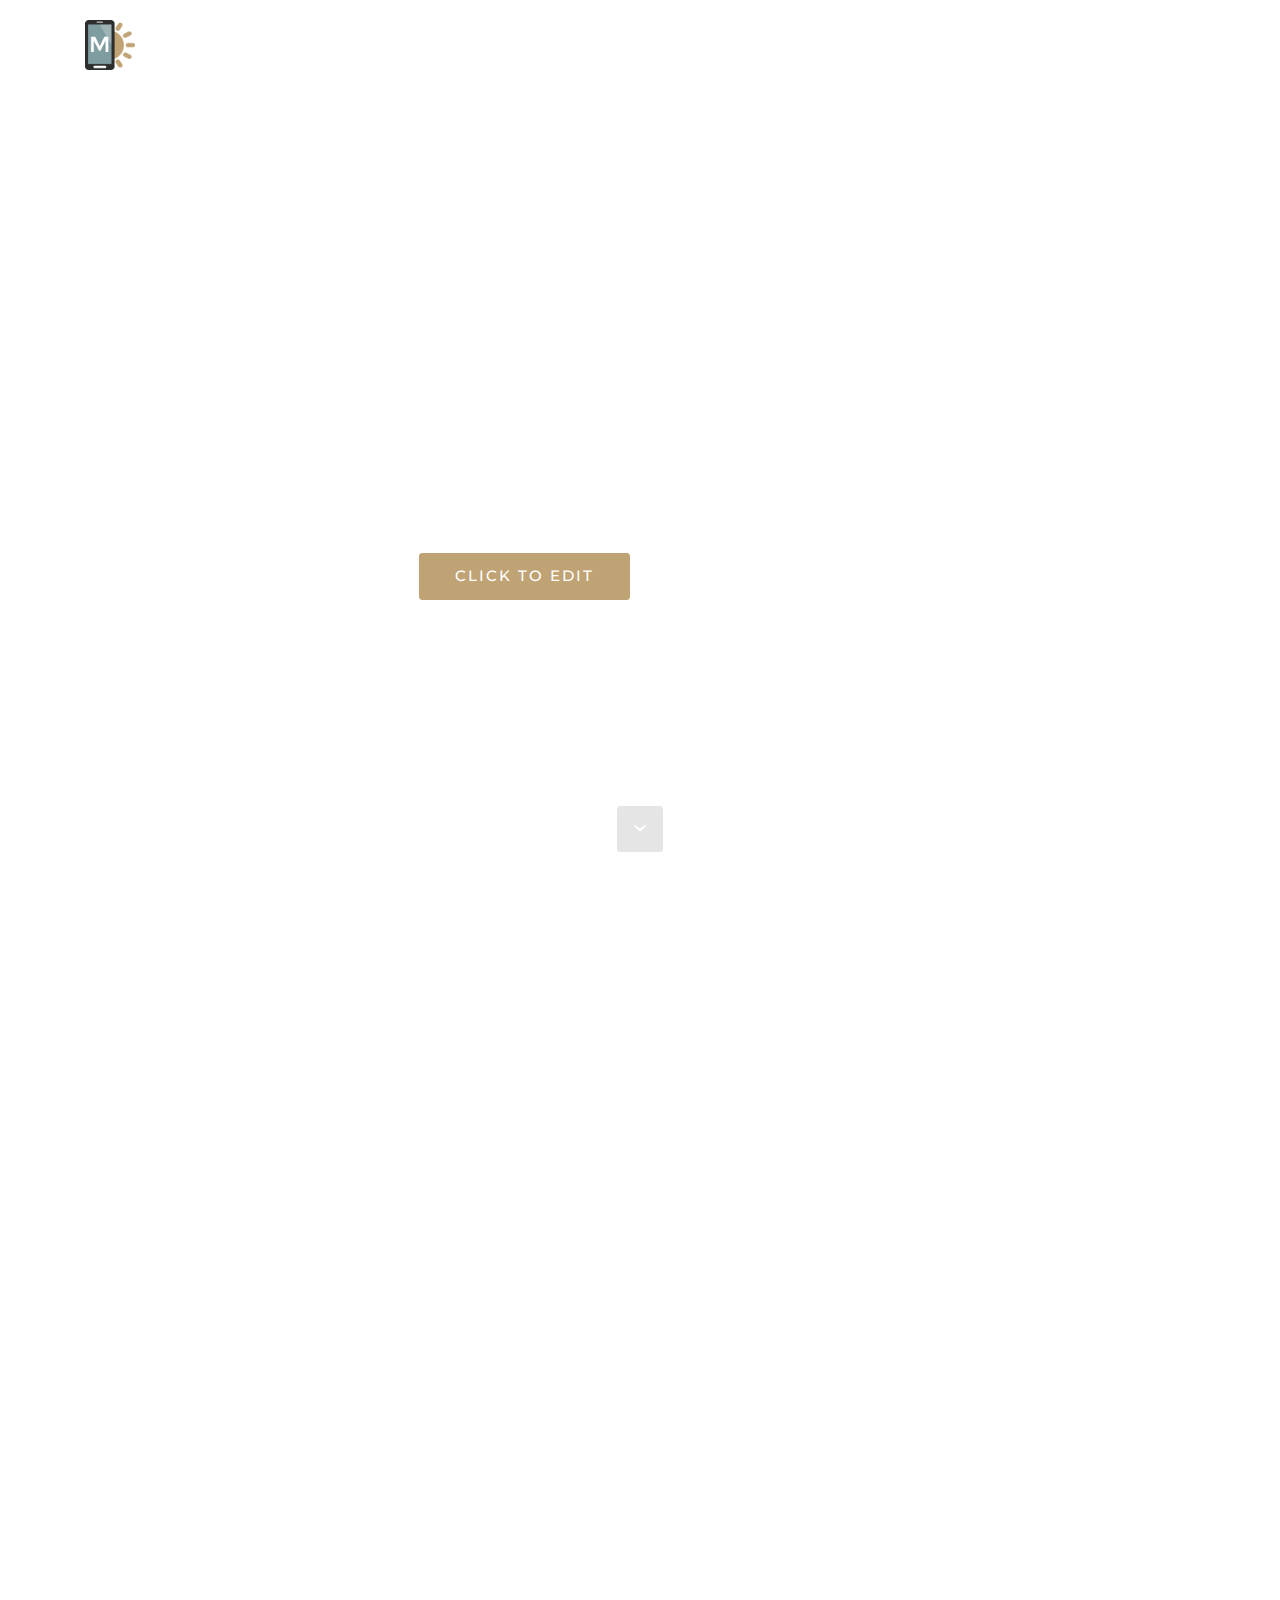
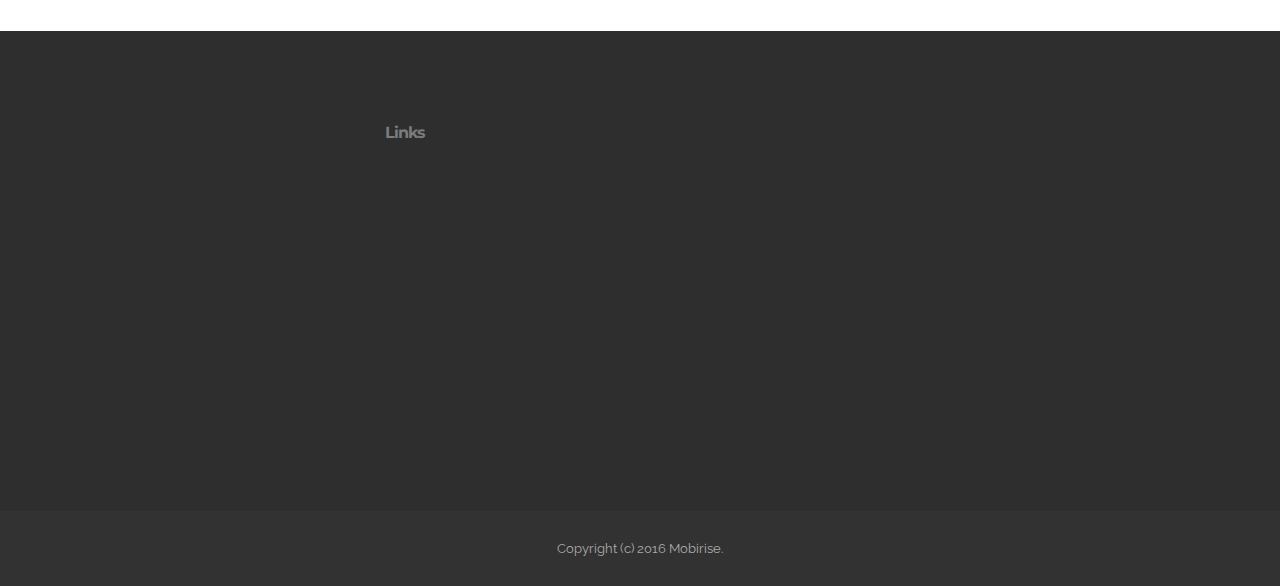
<file: index.html>
<!DOCTYPE html>
<html>
<head>
  <!-- Site made with Mobirise Website Builder v3.0, https://mobirise.com -->
  <meta charset="UTF-8">
  <meta http-equiv="X-UA-Compatible" content="IE=edge">
  <meta name="generator" content="Mobirise v3.0, mobirise.com">
  <meta name="viewport" content="width=device-width, initial-scale=1">
  <link rel="shortcut icon" href="assets/images/logo.png" type="image/x-icon">
  <meta name="description" content="">
  
  <link rel="stylesheet" href="https://fonts.googleapis.com/css?family=Lora:400,700,400italic,700italic&amp;subset=latin">
  <link rel="stylesheet" href="https://fonts.googleapis.com/css?family=Montserrat:400,700">
  <link rel="stylesheet" href="https://fonts.googleapis.com/css?family=Raleway:400,100,200,300,500,600,700,800,900">
  <link rel="stylesheet" href="assets/bootstrap-material-design-font/css/material.css">
  <link rel="stylesheet" href="assets/et-line-font-plugin/style.css">
  <link rel="stylesheet" href="assets/tether/tether.min.css">
  <link rel="stylesheet" href="assets/bootstrap/css/bootstrap.min.css">
  <link rel="stylesheet" href="assets/socicon/css/socicon.min.css">
  <link rel="stylesheet" href="assets/animate.css/animate.min.css">
  <link rel="stylesheet" href="assets/dropdown/css/style.css">
  <link rel="stylesheet" href="assets/theme/css/style.css">
  <link rel="stylesheet" href="assets/mobirise/css/mbr-additional.css" type="text/css">
  
  
  
</head>
<body>
<section id="menu-0">

    <nav class="navbar navbar-dropdown bg-color transparent navbar-fixed-top">
        <div class="container">

            <div class="mbr-table">
                <div class="mbr-table-cell">

                    <div class="navbar-brand">
                        <a href="https://mobirise.com" class="navbar-logo"><img src="assets/images/logo.png" alt="Mobirise"></a>
                        <a class="navbar-caption" href="https://mobirise.com">MOBIRISE</a>
                    </div>

                </div>
                <div class="mbr-table-cell">
            
                    <button class="navbar-toggler pull-xs-right hidden-md-up" type="button" data-toggle="collapse" data-target="#exCollapsingNavbar">
                        ☰
                    </button>

                    <ul class="nav-dropdown collapse pull-xs-right nav navbar-nav navbar-toggleable-sm" id="exCollapsingNavbar"><li class="nav-item"><a class="nav-link link" href="https://mobirise.com/">OVERVIEW</a></li><li class="nav-item dropdown"><a class="nav-link link dropdown-toggle" data-toggle="dropdown-submenu" href="https://mobirise.com/">FEATURES</a><div class="dropdown-menu"><a class="dropdown-item" href="https://mobirise.com/">Mobile friendly</a><a class="dropdown-item" href="https://mobirise.com/">Based on Bootstrap</a><div class="dropdown"><a class="dropdown-item dropdown-toggle" data-toggle="dropdown-submenu" href="https://mobirise.com/">Trendy blocks</a><div class="dropdown-menu dropdown-submenu"><a class="dropdown-item" href="https://mobirise.com/">Image/content slider</a><a class="dropdown-item" href="https://mobirise.com/">Contact forms</a><a class="dropdown-item" href="https://mobirise.com/">Image gallery</a><a class="dropdown-item" href="https://mobirise.com/">Mobile menu</a><a class="dropdown-item" href="https://mobirise.com/">Google maps</a><a class="dropdown-item" href="https://mobirise.com/">Social buttons</a><a class="dropdown-item" href="https://mobirise.com/">Google fonts</a><a class="dropdown-item" href="https://mobirise.com/">Video background</a></div></div><a class="dropdown-item" href="https://mobirise.com/">Host anywhere</a></div></li><li class="nav-item dropdown"><a class="nav-link link dropdown-toggle" data-toggle="dropdown-submenu" href="https://mobirise.com/">HELP</a><div class="dropdown-menu"><a class="dropdown-item" href="http://forums.mobirise.com/">Forum</a><a class="dropdown-item" href="https://mobirise.com/">Tutorials</a><a class="dropdown-item" href="https://mobirise.com/">Contact us</a></div></li><li class="nav-item nav-btn"><a class="nav-link btn btn-white btn-white-outline" href="https://mobirise.com/">DOWNLOAD</a></li></ul>
                    <button hidden="" class="navbar-toggler navbar-close" type="button" data-toggle="collapse" data-target="#exCollapsingNavbar">
                        ☰
                    </button>

                </div>
            </div>

        </div>
    </nav>

</section>

<section class="mbr-section mbr-section-hero mbr-section-full mbr-section-with-arrow mbr-after-navbar" id="header1-1" data-bg-video="https://www.youtube.com/watch?v=uNCr7NdOJgw">

    

    <div class="mbr-table-cell">

        <div class="container">
            <div class="row">
                <div class="mbr-section col-md-10 col-md-offset-1 text-xs-center">

                    <h1 class="mbr-section-title display-1">Melly Story</h1>
                    <p class="mbr-section-lead lead">Click any text to edit or style it. Click blue "Gear" icon in the top right corner to hide/show buttons, text, title and change the block background. <br> Click red "+" in the bottom right corner to add a new block. Use the top left menu to create new pages, sites and add extensions.</p>
                    <div class="mbr-section-btn"><a class="btn btn-lg btn-primary" href="https://mobirise.com">CLICK TO EDIT</a> <a class="btn btn-lg btn-white btn-white-outline" href="page1.html">CLICK TO EDIT</a></div>
                </div>
            </div>
        </div>
    </div>
    
    <div class="mbr-arrow mbr-arrow-floating" aria-hidden="true"><a href="#footer1-2"><i class="mbr-arrow-icon"></i></a></div>

</section>

<section class="mbr-cards mbr-section mbr-section-nopadding" id="features3-3" style="background-color: rgb(255, 255, 255);">

    

    <div class="mbr-cards-row row">
            <div class="mbr-cards-col col-xs-12 col-lg-3" style="padding-top: 120px; padding-bottom: 120px;">
                <div class="container">
                  <div class="card cart-block">
                      <div class="card-img"><img src="assets/images/table.jpg" class="card-img-top"></div>
                      <div class="card-block">
                          <h4 class="card-title">Bootstrap 3</h4>
                          <h5 class="card-subtitle">Bootstrap 3 has been noted</h5>
                          <p class="card-text">Bootstrap 3 has been noted as one of the most reliable and proven frameworks and Mobirise has been equipped to develop websites using this framework.</p>
                          <div class="card-btn"><a href="https://mobirise.com" class="btn btn-primary">MORE</a></div>
                      </div>
                  </div>
                </div>
            </div>
            <div class="mbr-cards-col col-xs-12 col-lg-3" style="padding-top: 120px; padding-bottom: 120px;">
              <div class="container">
                <div class="card cart-block">
                    <div class="card-img"><img src="assets/images/desktop.jpg" class="card-img-top"></div>
                    <div class="card-block">
                        <h4 class="card-title">Responsive</h4>
                        <h5 class="card-subtitle">One of Bootstrap 3s big points</h5>
                        <p class="card-text">One of Bootstrap 3's big points is responsiveness and Mobirise makes effective use of this by generating highly responsive website for you.</p>
                        <div class="card-btn"><a href="https://mobirise.com" class="btn btn-primary">MORE</a></div>
                    </div>
                </div>
              </div>
            </div>
            <div class="mbr-cards-col col-xs-12 col-lg-3" style="padding-top: 120px; padding-bottom: 120px;">
              <div class="container">
                <div class="card cart-block">
                    <div class="card-img"><img src="assets/images/coworkers.jpg" class="card-img-top"></div>
                    <div class="card-block">
                        <h4 class="card-title">Web Fonts</h4>
                        <h5 class="card-subtitle">Google has a highly exhaustive list of fonts</h5>
                        <p class="card-text">Google has a highly exhaustive list of fonts compiled into its web font platform and Mobirise makes it easy for you to use them on your website easily and freely.</p>
                        <div class="card-btn"><a href="https://mobirise.com" class="btn btn-primary">MORE</a></div>
                    </div>
                </div>
              </div>
            </div>
            <div class="mbr-cards-col col-xs-12 col-lg-3" style="padding-top: 120px; padding-bottom: 120px;">
              <div class="container">
                <div class="card cart-block">
                    <div class="card-img"><img src="assets/images/code-man.jpg" class="card-img-top"></div>
                    <div class="card-block">
                        <h4 class="card-title">Unlimited Sites</h4>
                        <h5 class="card-subtitle">Mobirise gives you the freedom to develop</h5>
                        <p class="card-text">Mobirise gives you the freedom to develop as many websites as you like given the fact that it is a desktop app.</p>
                        <div class="card-btn"><a href="https://mobirise.com" class="btn btn-primary">MORE</a></div>
                    </div>
                </div>
              </div>
            </div>
    </div>
</section>

<section class="mbr-section mbr-section-md-padding mbr-footer footer2" id="contacts2-4" style="background-color: rgb(46, 46, 46); padding-top: 90px; padding-bottom: 90px;">
    
    <div class="container">
        <div class="row">
            <div class="mbr-footer-content col-xs-12 col-md-3">
                <p><strong>Address</strong><br>
1234 Street Name<br>
City, AA 99999<br><br><br>
<strong>Contacts</strong><br>
Email: support@mobirise.com<br>
Phone: +1 (0) 000 0000 001<br>
Fax: +1 (0) 000 0000 002</p>
            </div>
            <div class="mbr-footer-content col-xs-12 col-md-3"><strong>Links</strong><ul><li><a class="text-white" href="https://mobirise.com/">Website builder</a></li><li><a class="text-white" href="https://mobirise.com/mobirise-free-win.zip">Download for Windows</a></li><li><a class="text-white" href="https://mobirise.com/mobirise-free-mac.zip">Download for Mac</a></li></ul></div>
            <div class="col-xs-12 col-md-6">
                <div class="mbr-map"><iframe frameborder="0" style="border:0" src="https://www.google.com/maps/embed/v1/place?key=AIzaSyA0Dx_boXQiwvdz8sJHoYeZNVTdoWONYkU&amp;q=place_id:ChIJtcaxrqlZwokRfwmmibzPsTU" allowfullscreen=""></iframe></div>
            </div>
        </div>
    </div>
</section>

<footer class="mbr-small-footer mbr-section mbr-section-nopadding" id="footer1-2" style="background-color: rgb(50, 50, 50); padding-top: 1.75rem; padding-bottom: 1.75rem;">
    
    <div class="container">
        <p class="text-xs-center">Copyright (c) 2016 Mobirise.</p>
    </div>
</footer>


  <script src="assets/web/assets/jquery/jquery.min.js"></script>
  <script src="assets/tether/tether.min.js"></script>
  <script src="assets/bootstrap/js/bootstrap.min.js"></script>
  <script src="assets/smooth-scroll/SmoothScroll.js"></script>
  <script src="assets/viewportChecker/jquery.viewportchecker.js"></script>
  <script src="assets/dropdown/js/script.min.js"></script>
  <script src="assets/jquery-mb-ytplayer/jquery.mb.YTPlayer.min.js"></script>
  <script src="assets/theme/js/script.js"></script>
  
  
  <input name="animation" type="hidden">
  </body>
</html>
</file>
<file: assets/bootstrap-material-design-font/css/material.css>
@font-face {
  font-family: 'Material-Design-Icons';
  src: url('../fonts/Material-Design-Icons.eot?3ocs8m');
  src: url('../fonts/Material-Design-Icons.eot?#iefix3ocs8m') format('embedded-opentype'), url('../fonts/Material-Design-Icons.woff?3ocs8m') format('woff'), url('../fonts/Material-Design-Icons.ttf?3ocs8m') format('truetype'), url('../fonts/Material-Design-Icons.svg?3ocs8m#Material-Design-Icons') format('svg');
  font-weight: normal;
  font-style: normal;
}
[class^="mdi-"],
[class*="mdi-"] {
  speak: none;
  display: inline-block;
  font-style: normal;
  font-variant:normal;
  font-weight:normal;
  /*font-size:24px;*/
  line-height:1;
  font-family:'Material-Design-Icons' !important;
  text-rendering: auto;
  
  -webkit-font-smoothing: antialiased;
  -moz-osx-font-smoothing: grayscale;
  -webkit-transform: translate(0, 0);
      -ms-transform: translate(0, 0);
          transform: translate(0, 0);
}
[class^="mdi-"]:before,
[class*="mdi-"]:before {
  display: inline-block;
  speak: none;
  text-decoration: inherit;
}
[class^="mdi-"].pull-left,
[class*="mdi-"].pull-left {
  margin-right: .3em;
}
[class^="mdi-"].pull-right,
[class*="mdi-"].pull-right {
  margin-left: .3em;
}
[class^="mdi-"].mdi-lg:before,
[class*="mdi-"].mdi-lg:before,
[class^="mdi-"].mdi-lg:after,
[class*="mdi-"].mdi-lg:after {
  font-size: 1.33333333em;
  line-height: 0.75em;
  vertical-align: -15%;
}
[class^="mdi-"].mdi-2x:before,
[class*="mdi-"].mdi-2x:before,
[class^="mdi-"].mdi-2x:after,
[class*="mdi-"].mdi-2x:after {
  font-size: 2em;
}
[class^="mdi-"].mdi-3x:before,
[class*="mdi-"].mdi-3x:before,
[class^="mdi-"].mdi-3x:after,
[class*="mdi-"].mdi-3x:after {
  font-size: 3em;
}
[class^="mdi-"].mdi-4x:before,
[class*="mdi-"].mdi-4x:before,
[class^="mdi-"].mdi-4x:after,
[class*="mdi-"].mdi-4x:after {
  font-size: 4em;
}
[class^="mdi-"].mdi-5x:before,
[class*="mdi-"].mdi-5x:before,
[class^="mdi-"].mdi-5x:after,
[class*="mdi-"].mdi-5x:after {
  font-size: 5em;
}
[class^="mdi-device-signal-cellular-"]:after,
[class^="mdi-device-battery-"]:after,
[class^="mdi-device-battery-charging-"]:after,
[class^="mdi-device-signal-cellular-connected-no-internet-"]:after,
[class^="mdi-device-signal-wifi-"]:after,
[class^="mdi-device-signal-wifi-statusbar-not-connected"]:after,
.mdi-device-network-wifi:after {
  opacity: .3;
  position: absolute;
  left: 0;
  top: 0;
  z-index: 1;
  display: inline-block;
  speak: none;
  text-decoration: inherit;
}
[class^="mdi-device-signal-cellular-"]:after {
  content: "\e758";
}
[class^="mdi-device-battery-"]:after {
  content: "\e735";
}
[class^="mdi-device-battery-charging-"]:after {
  content: "\e733";
}
[class^="mdi-device-signal-cellular-connected-no-internet-"]:after {
  content: "\e75d";
}
[class^="mdi-device-signal-wifi-"]:after,
.mdi-device-network-wifi:after {
  content: "\e765";
}
[class^="mdi-device-signal-wifi-statusbasr-not-connected"]:after {
  content: "\e8f7";
}
.mdi-device-signal-cellular-off:after,
.mdi-device-signal-cellular-null:after,
.mdi-device-signal-cellular-no-sim:after,
.mdi-device-signal-wifi-off:after,
.mdi-device-signal-wifi-4-bar:after,
.mdi-device-signal-cellular-4-bar:after,
.mdi-device-battery-alert:after,
.mdi-device-signal-cellular-connected-no-internet-4-bar:after,
.mdi-device-battery-std:after,
.mdi-device-battery-full .mdi-device-battery-unknown:after {
  content: "";
}
.mdi-fw {
  width: 1.28571429em;
  text-align: center;
}
.mdi-ul {
  padding-left: 0;
  margin-left: 2.14285714em;
  list-style-type: none;
}
.mdi-ul > li {
  position: relative;
}
.mdi-li {
  position: absolute;
  left: -2.14285714em;
  width: 2.14285714em;
  top: 0.14285714em;
  text-align: center;
}
.mdi-li.mdi-lg {
  left: -1.85714286em;
}
.mdi-border {
  padding: .2em .25em .15em;
  border: solid 0.08em #eeeeee;
  border-radius: .1em;
}
.mdi-spin {
  -webkit-animation: mdi-spin 2s infinite linear;
  animation: mdi-spin 2s infinite linear;
  -webkit-transform-origin: 50% 50%;
  -ms-transform-origin: 50% 50%;
      transform-origin: 50% 50%;
}
.mdi-pulse {
  -webkit-animation: mdi-spin 1s steps(8) infinite;
  animation: mdi-spin 1s steps(8) infinite;
  -webkit-transform-origin: 50% 50%;
  -ms-transform-origin: 50% 50%;
      transform-origin: 50% 50%;
}
@-webkit-keyframes mdi-spin {
  0% {
    -webkit-transform: rotate(0deg);
    transform: rotate(0deg);
  }
  100% {
    -webkit-transform: rotate(359deg);
    transform: rotate(359deg);
  }
}
@keyframes mdi-spin {
  0% {
    -webkit-transform: rotate(0deg);
    transform: rotate(0deg);
  }
  100% {
    -webkit-transform: rotate(359deg);
    transform: rotate(359deg);
  }
}
.mdi-rotate-90 {
  filter: progid:DXImageTransform.Microsoft.BasicImage(rotation=1);
  -webkit-transform: rotate(90deg);
  -ms-transform: rotate(90deg);
  transform: rotate(90deg);
}
.mdi-rotate-180 {
  filter: progid:DXImageTransform.Microsoft.BasicImage(rotation=2);
  -webkit-transform: rotate(180deg);
  -ms-transform: rotate(180deg);
  transform: rotate(180deg);
}
.mdi-rotate-270 {
  filter: progid:DXImageTransform.Microsoft.BasicImage(rotation=3);
  -webkit-transform: rotate(270deg);
  -ms-transform: rotate(270deg);
  transform: rotate(270deg);
}
.mdi-flip-horizontal {
  filter: progid:DXImageTransform.Microsoft.BasicImage(rotation=0, mirror=1);
  -webkit-transform: scale(-1, 1);
  -ms-transform: scale(-1, 1);
  transform: scale(-1, 1);
}
.mdi-flip-vertical {
  filter: progid:DXImageTransform.Microsoft.BasicImage(rotation=2, mirror=1);
  -webkit-transform: scale(1, -1);
  -ms-transform: scale(1, -1);
  transform: scale(1, -1);
}
:root .mdi-rotate-90,
:root .mdi-rotate-180,
:root .mdi-rotate-270,
:root .mdi-flip-horizontal,
:root .mdi-flip-vertical {
  -webkit-filter: none;
          filter: none;
}
.mdi-stack {
  position: relative;
  display: inline-block;
  width: 2em;
  height: 2em;
  line-height: 2em;
  vertical-align: middle;
}
.mdi-stack-1x,
.mdi-stack-2x {
  position: absolute;
  left: 0;
  width: 100%;
  text-align: center;
}
.mdi-stack-1x {
  line-height: inherit;
}
.mdi-stack-2x {
  font-size: 2em;
}
.mdi-inverse {
  color: #ffffff;
}
/* Start Icons */
.mdi-action-3d-rotation:before {
  content: "\e600";
}
.mdi-action-accessibility:before {
  content: "\e601";
}
.mdi-action-account-balance-wallet:before {
  content: "\e602";
}
.mdi-action-account-balance:before {
  content: "\e603";
}
.mdi-action-account-box:before {
  content: "\e604";
}
.mdi-action-account-child:before {
  content: "\e605";
}
.mdi-action-account-circle:before {
  content: "\e606";
}
.mdi-action-add-shopping-cart:before {
  content: "\e607";
}
.mdi-action-alarm-add:before {
  content: "\e608";
}
.mdi-action-alarm-off:before {
  content: "\e609";
}
.mdi-action-alarm-on:before {
  content: "\e60a";
}
.mdi-action-alarm:before {
  content: "\e60b";
}
.mdi-action-android:before {
  content: "\e60c";
}
.mdi-action-announcement:before {
  content: "\e60d";
}
.mdi-action-aspect-ratio:before {
  content: "\e60e";
}
.mdi-action-assessment:before {
  content: "\e60f";
}
.mdi-action-assignment-ind:before {
  content: "\e610";
}
.mdi-action-assignment-late:before {
  content: "\e611";
}
.mdi-action-assignment-return:before {
  content: "\e612";
}
.mdi-action-assignment-returned:before {
  content: "\e613";
}
.mdi-action-assignment-turned-in:before {
  content: "\e614";
}
.mdi-action-assignment:before {
  content: "\e615";
}
.mdi-action-autorenew:before {
  content: "\e616";
}
.mdi-action-backup:before {
  content: "\e617";
}
.mdi-action-book:before {
  content: "\e618";
}
.mdi-action-bookmark-outline:before {
  content: "\e619";
}
.mdi-action-bookmark:before {
  content: "\e61a";
}
.mdi-action-bug-report:before {
  content: "\e61b";
}
.mdi-action-cached:before {
  content: "\e61c";
}
.mdi-action-check-circle:before {
  content: "\e61d";
}
.mdi-action-class:before {
  content: "\e61e";
}
.mdi-action-credit-card:before {
  content: "\e61f";
}
.mdi-action-dashboard:before {
  content: "\e620";
}
.mdi-action-delete:before {
  content: "\e621";
}
.mdi-action-description:before {
  content: "\e622";
}
.mdi-action-dns:before {
  content: "\e623";
}
.mdi-action-done-all:before {
  content: "\e624";
}
.mdi-action-done:before {
  content: "\e625";
}
.mdi-action-event:before {
  content: "\e626";
}
.mdi-action-exit-to-app:before {
  content: "\e627";
}
.mdi-action-explore:before {
  content: "\e628";
}
.mdi-action-extension:before {
  content: "\e629";
}
.mdi-action-face-unlock:before {
  content: "\e62a";
}
.mdi-action-favorite-outline:before {
  content: "\e62b";
}
.mdi-action-favorite:before {
  content: "\e62c";
}
.mdi-action-find-in-page:before {
  content: "\e62d";
}
.mdi-action-find-replace:before {
  content: "\e62e";
}
.mdi-action-flip-to-back:before {
  content: "\e62f";
}
.mdi-action-flip-to-front:before {
  content: "\e630";
}
.mdi-action-get-app:before {
  content: "\e631";
}
.mdi-action-grade:before {
  content: "\e632";
}
.mdi-action-group-work:before {
  content: "\e633";
}
.mdi-action-help:before {
  content: "\e634";
}
.mdi-action-highlight-remove:before {
  content: "\e635";
}
.mdi-action-history:before {
  content: "\e636";
}
.mdi-action-home:before {
  content: "\e637";
}
.mdi-action-https:before {
  content: "\e638";
}
.mdi-action-info-outline:before {
  content: "\e639";
}
.mdi-action-info:before {
  content: "\e63a";
}
.mdi-action-input:before {
  content: "\e63b";
}
.mdi-action-invert-colors:before {
  content: "\e63c";
}
.mdi-action-label-outline:before {
  content: "\e63d";
}
.mdi-action-label:before {
  content: "\e63e";
}
.mdi-action-language:before {
  content: "\e63f";
}
.mdi-action-launch:before {
  content: "\e640";
}
.mdi-action-list:before {
  content: "\e641";
}
.mdi-action-lock-open:before {
  content: "\e642";
}
.mdi-action-lock-outline:before {
  content: "\e643";
}
.mdi-action-lock:before {
  content: "\e644";
}
.mdi-action-loyalty:before {
  content: "\e645";
}
.mdi-action-markunread-mailbox:before {
  content: "\e646";
}
.mdi-action-note-add:before {
  content: "\e647";
}
.mdi-action-open-in-browser:before {
  content: "\e648";
}
.mdi-action-open-in-new:before {
  content: "\e649";
}
.mdi-action-open-with:before {
  content: "\e64a";
}
.mdi-action-pageview:before {
  content: "\e64b";
}
.mdi-action-payment:before {
  content: "\e64c";
}
.mdi-action-perm-camera-mic:before {
  content: "\e64d";
}
.mdi-action-perm-contact-cal:before {
  content: "\e64e";
}
.mdi-action-perm-data-setting:before {
  content: "\e64f";
}
.mdi-action-perm-device-info:before {
  content: "\e650";
}
.mdi-action-perm-identity:before {
  content: "\e651";
}
.mdi-action-perm-media:before {
  content: "\e652";
}
.mdi-action-perm-phone-msg:before {
  content: "\e653";
}
.mdi-action-perm-scan-wifi:before {
  content: "\e654";
}
.mdi-action-picture-in-picture:before {
  content: "\e655";
}
.mdi-action-polymer:before {
  content: "\e656";
}
.mdi-action-print:before {
  content: "\e657";
}
.mdi-action-query-builder:before {
  content: "\e658";
}
.mdi-action-question-answer:before {
  content: "\e659";
}
.mdi-action-receipt:before {
  content: "\e65a";
}
.mdi-action-redeem:before {
  content: "\e65b";
}
.mdi-action-reorder:before {
  content: "\e65c";
}
.mdi-action-report-problem:before {
  content: "\e65d";
}
.mdi-action-restore:before {
  content: "\e65e";
}
.mdi-action-room:before {
  content: "\e65f";
}
.mdi-action-schedule:before {
  content: "\e660";
}
.mdi-action-search:before {
  content: "\e661";
}
.mdi-action-settings-applications:before {
  content: "\e662";
}
.mdi-action-settings-backup-restore:before {
  content: "\e663";
}
.mdi-action-settings-bluetooth:before {
  content: "\e664";
}
.mdi-action-settings-cell:before {
  content: "\e665";
}
.mdi-action-settings-display:before {
  content: "\e666";
}
.mdi-action-settings-ethernet:before {
  content: "\e667";
}
.mdi-action-settings-input-antenna:before {
  content: "\e668";
}
.mdi-action-settings-input-component:before {
  content: "\e669";
}
.mdi-action-settings-input-composite:before {
  content: "\e66a";
}
.mdi-action-settings-input-hdmi:before {
  content: "\e66b";
}
.mdi-action-settings-input-svideo:before {
  content: "\e66c";
}
.mdi-action-settings-overscan:before {
  content: "\e66d";
}
.mdi-action-settings-phone:before {
  content: "\e66e";
}
.mdi-action-settings-power:before {
  content: "\e66f";
}
.mdi-action-settings-remote:before {
  content: "\e670";
}
.mdi-action-settings-voice:before {
  content: "\e671";
}
.mdi-action-settings:before {
  content: "\e672";
}
.mdi-action-shop-two:before {
  content: "\e673";
}
.mdi-action-shop:before {
  content: "\e674";
}
.mdi-action-shopping-basket:before {
  content: "\e675";
}
.mdi-action-shopping-cart:before {
  content: "\e676";
}
.mdi-action-speaker-notes:before {
  content: "\e677";
}
.mdi-action-spellcheck:before {
  content: "\e678";
}
.mdi-action-star-rate:before {
  content: "\e679";
}
.mdi-action-stars:before {
  content: "\e67a";
}
.mdi-action-store:before {
  content: "\e67b";
}
.mdi-action-subject:before {
  content: "\e67c";
}
.mdi-action-supervisor-account:before {
  content: "\e67d";
}
.mdi-action-swap-horiz:before {
  content: "\e67e";
}
.mdi-action-swap-vert-circle:before {
  content: "\e67f";
}
.mdi-action-swap-vert:before {
  content: "\e680";
}
.mdi-action-system-update-tv:before {
  content: "\e681";
}
.mdi-action-tab-unselected:before {
  content: "\e682";
}
.mdi-action-tab:before {
  content: "\e683";
}
.mdi-action-theaters:before {
  content: "\e684";
}
.mdi-action-thumb-down:before {
  content: "\e685";
}
.mdi-action-thumb-up:before {
  content: "\e686";
}
.mdi-action-thumbs-up-down:before {
  content: "\e687";
}
.mdi-action-toc:before {
  content: "\e688";
}
.mdi-action-today:before {
  content: "\e689";
}
.mdi-action-track-changes:before {
  content: "\e68a";
}
.mdi-action-translate:before {
  content: "\e68b";
}
.mdi-action-trending-down:before {
  content: "\e68c";
}
.mdi-action-trending-neutral:before {
  content: "\e68d";
}
.mdi-action-trending-up:before {
  content: "\e68e";
}
.mdi-action-turned-in-not:before {
  content: "\e68f";
}
.mdi-action-turned-in:before {
  content: "\e690";
}
.mdi-action-verified-user:before {
  content: "\e691";
}
.mdi-action-view-agenda:before {
  content: "\e692";
}
.mdi-action-view-array:before {
  content: "\e693";
}
.mdi-action-view-carousel:before {
  content: "\e694";
}
.mdi-action-view-column:before {
  content: "\e695";
}
.mdi-action-view-day:before {
  content: "\e696";
}
.mdi-action-view-headline:before {
  content: "\e697";
}
.mdi-action-view-list:before {
  content: "\e698";
}
.mdi-action-view-module:before {
  content: "\e699";
}
.mdi-action-view-quilt:before {
  content: "\e69a";
}
.mdi-action-view-stream:before {
  content: "\e69b";
}
.mdi-action-view-week:before {
  content: "\e69c";
}
.mdi-action-visibility-off:before {
  content: "\e69d";
}
.mdi-action-visibility:before {
  content: "\e69e";
}
.mdi-action-wallet-giftcard:before {
  content: "\e69f";
}
.mdi-action-wallet-membership:before {
  content: "\e6a0";
}
.mdi-action-wallet-travel:before {
  content: "\e6a1";
}
.mdi-action-work:before {
  content: "\e6a2";
}
.mdi-alert-error:before {
  content: "\e6a3";
}
.mdi-alert-warning:before {
  content: "\e6a4";
}
.mdi-av-album:before {
  content: "\e6a5";
}
.mdi-av-closed-caption:before {
  content: "\e6a6";
}
.mdi-av-equalizer:before {
  content: "\e6a7";
}
.mdi-av-explicit:before {
  content: "\e6a8";
}
.mdi-av-fast-forward:before {
  content: "\e6a9";
}
.mdi-av-fast-rewind:before {
  content: "\e6aa";
}
.mdi-av-games:before {
  content: "\e6ab";
}
.mdi-av-hearing:before {
  content: "\e6ac";
}
.mdi-av-high-quality:before {
  content: "\e6ad";
}
.mdi-av-loop:before {
  content: "\e6ae";
}
.mdi-av-mic-none:before {
  content: "\e6af";
}
.mdi-av-mic-off:before {
  content: "\e6b0";
}
.mdi-av-mic:before {
  content: "\e6b1";
}
.mdi-av-movie:before {
  content: "\e6b2";
}
.mdi-av-my-library-add:before {
  content: "\e6b3";
}
.mdi-av-my-library-books:before {
  content: "\e6b4";
}
.mdi-av-my-library-music:before {
  content: "\e6b5";
}
.mdi-av-new-releases:before {
  content: "\e6b6";
}
.mdi-av-not-interested:before {
  content: "\e6b7";
}
.mdi-av-pause-circle-fill:before {
  content: "\e6b8";
}
.mdi-av-pause-circle-outline:before {
  content: "\e6b9";
}
.mdi-av-pause:before {
  content: "\e6ba";
}
.mdi-av-play-arrow:before {
  content: "\e6bb";
}
.mdi-av-play-circle-fill:before {
  content: "\e6bc";
}
.mdi-av-play-circle-outline:before {
  content: "\e6bd";
}
.mdi-av-play-shopping-bag:before {
  content: "\e6be";
}
.mdi-av-playlist-add:before {
  content: "\e6bf";
}
.mdi-av-queue-music:before {
  content: "\e6c0";
}
.mdi-av-queue:before {
  content: "\e6c1";
}
.mdi-av-radio:before {
  content: "\e6c2";
}
.mdi-av-recent-actors:before {
  content: "\e6c3";
}
.mdi-av-repeat-one:before {
  content: "\e6c4";
}
.mdi-av-repeat:before {
  content: "\e6c5";
}
.mdi-av-replay:before {
  content: "\e6c6";
}
.mdi-av-shuffle:before {
  content: "\e6c7";
}
.mdi-av-skip-next:before {
  content: "\e6c8";
}
.mdi-av-skip-previous:before {
  content: "\e6c9";
}
.mdi-av-snooze:before {
  content: "\e6ca";
}
.mdi-av-stop:before {
  content: "\e6cb";
}
.mdi-av-subtitles:before {
  content: "\e6cc";
}
.mdi-av-surround-sound:before {
  content: "\e6cd";
}
.mdi-av-timer:before {
  content: "\e6ce";
}
.mdi-av-video-collection:before {
  content: "\e6cf";
}
.mdi-av-videocam-off:before {
  content: "\e6d0";
}
.mdi-av-videocam:before {
  content: "\e6d1";
}
.mdi-av-volume-down:before {
  content: "\e6d2";
}
.mdi-av-volume-mute:before {
  content: "\e6d3";
}
.mdi-av-volume-off:before {
  content: "\e6d4";
}
.mdi-av-volume-up:before {
  content: "\e6d5";
}
.mdi-av-web:before {
  content: "\e6d6";
}
.mdi-communication-business:before {
  content: "\e6d7";
}
.mdi-communication-call-end:before {
  content: "\e6d8";
}
.mdi-communication-call-made:before {
  content: "\e6d9";
}
.mdi-communication-call-merge:before {
  content: "\e6da";
}
.mdi-communication-call-missed:before {
  content: "\e6db";
}
.mdi-communication-call-received:before {
  content: "\e6dc";
}
.mdi-communication-call-split:before {
  content: "\e6dd";
}
.mdi-communication-call:before {
  content: "\e6de";
}
.mdi-communication-chat:before {
  content: "\e6df";
}
.mdi-communication-clear-all:before {
  content: "\e6e0";
}
.mdi-communication-comment:before {
  content: "\e6e1";
}
.mdi-communication-contacts:before {
  content: "\e6e2";
}
.mdi-communication-dialer-sip:before {
  content: "\e6e3";
}
.mdi-communication-dialpad:before {
  content: "\e6e4";
}
.mdi-communication-dnd-on:before {
  content: "\e6e5";
}
.mdi-communication-email:before {
  content: "\e6e6";
}
.mdi-communication-forum:before {
  content: "\e6e7";
}
.mdi-communication-import-export:before {
  content: "\e6e8";
}
.mdi-communication-invert-colors-off:before {
  content: "\e6e9";
}
.mdi-communication-invert-colors-on:before {
  content: "\e6ea";
}
.mdi-communication-live-help:before {
  content: "\e6eb";
}
.mdi-communication-location-off:before {
  content: "\e6ec";
}
.mdi-communication-location-on:before {
  content: "\e6ed";
}
.mdi-communication-message:before {
  content: "\e6ee";
}
.mdi-communication-messenger:before {
  content: "\e6ef";
}
.mdi-communication-no-sim:before {
  content: "\e6f0";
}
.mdi-communication-phone:before {
  content: "\e6f1";
}
.mdi-communication-portable-wifi-off:before {
  content: "\e6f2";
}
.mdi-communication-quick-contacts-dialer:before {
  content: "\e6f3";
}
.mdi-communication-quick-contacts-mail:before {
  content: "\e6f4";
}
.mdi-communication-ring-volume:before {
  content: "\e6f5";
}
.mdi-communication-stay-current-landscape:before {
  content: "\e6f6";
}
.mdi-communication-stay-current-portrait:before {
  content: "\e6f7";
}
.mdi-communication-stay-primary-landscape:before {
  content: "\e6f8";
}
.mdi-communication-stay-primary-portrait:before {
  content: "\e6f9";
}
.mdi-communication-swap-calls:before {
  content: "\e6fa";
}
.mdi-communication-textsms:before {
  content: "\e6fb";
}
.mdi-communication-voicemail:before {
  content: "\e6fc";
}
.mdi-communication-vpn-key:before {
  content: "\e6fd";
}
.mdi-content-add-box:before {
  content: "\e6fe";
}
.mdi-content-add-circle-outline:before {
  content: "\e6ff";
}
.mdi-content-add-circle:before {
  content: "\e700";
}
.mdi-content-add:before {
  content: "\e701";
}
.mdi-content-archive:before {
  content: "\e702";
}
.mdi-content-backspace:before {
  content: "\e703";
}
.mdi-content-block:before {
  content: "\e704";
}
.mdi-content-clear:before {
  content: "\e705";
}
.mdi-content-content-copy:before {
  content: "\e706";
}
.mdi-content-content-cut:before {
  content: "\e707";
}
.mdi-content-content-paste:before {
  content: "\e708";
}
.mdi-content-create:before {
  content: "\e709";
}
.mdi-content-drafts:before {
  content: "\e70a";
}
.mdi-content-filter-list:before {
  content: "\e70b";
}
.mdi-content-flag:before {
  content: "\e70c";
}
.mdi-content-forward:before {
  content: "\e70d";
}
.mdi-content-gesture:before {
  content: "\e70e";
}
.mdi-content-inbox:before {
  content: "\e70f";
}
.mdi-content-link:before {
  content: "\e710";
}
.mdi-content-mail:before {
  content: "\e711";
}
.mdi-content-markunread:before {
  content: "\e712";
}
.mdi-content-redo:before {
  content: "\e713";
}
.mdi-content-remove-circle-outline:before {
  content: "\e714";
}
.mdi-content-remove-circle:before {
  content: "\e715";
}
.mdi-content-remove:before {
  content: "\e716";
}
.mdi-content-reply-all:before {
  content: "\e717";
}
.mdi-content-reply:before {
  content: "\e718";
}
.mdi-content-report:before {
  content: "\e719";
}
.mdi-content-save:before {
  content: "\e71a";
}
.mdi-content-select-all:before {
  content: "\e71b";
}
.mdi-content-send:before {
  content: "\e71c";
}
.mdi-content-sort:before {
  content: "\e71d";
}
.mdi-content-text-format:before {
  content: "\e71e";
}
.mdi-content-undo:before {
  content: "\e71f";
}
.mdi-editor-attach-file:before {
  content: "\e776";
}
.mdi-editor-attach-money:before {
  content: "\e777";
}
.mdi-editor-border-all:before {
  content: "\e778";
}
.mdi-editor-border-bottom:before {
  content: "\e779";
}
.mdi-editor-border-clear:before {
  content: "\e77a";
}
.mdi-editor-border-color:before {
  content: "\e77b";
}
.mdi-editor-border-horizontal:before {
  content: "\e77c";
}
.mdi-editor-border-inner:before {
  content: "\e77d";
}
.mdi-editor-border-left:before {
  content: "\e77e";
}
.mdi-editor-border-outer:before {
  content: "\e77f";
}
.mdi-editor-border-right:before {
  content: "\e780";
}
.mdi-editor-border-style:before {
  content: "\e781";
}
.mdi-editor-border-top:before {
  content: "\e782";
}
.mdi-editor-border-vertical:before {
  content: "\e783";
}
.mdi-editor-format-align-center:before {
  content: "\e784";
}
.mdi-editor-format-align-justify:before {
  content: "\e785";
}
.mdi-editor-format-align-left:before {
  content: "\e786";
}
.mdi-editor-format-align-right:before {
  content: "\e787";
}
.mdi-editor-format-bold:before {
  content: "\e788";
}
.mdi-editor-format-clear:before {
  content: "\e789";
}
.mdi-editor-format-color-fill:before {
  content: "\e78a";
}
.mdi-editor-format-color-reset:before {
  content: "\e78b";
}
.mdi-editor-format-color-text:before {
  content: "\e78c";
}
.mdi-editor-format-indent-decrease:before {
  content: "\e78d";
}
.mdi-editor-format-indent-increase:before {
  content: "\e78e";
}
.mdi-editor-format-italic:before {
  content: "\e78f";
}
.mdi-editor-format-line-spacing:before {
  content: "\e790";
}
.mdi-editor-format-list-bulleted:before {
  content: "\e791";
}
.mdi-editor-format-list-numbered:before {
  content: "\e792";
}
.mdi-editor-format-paint:before {
  content: "\e793";
}
.mdi-editor-format-quote:before {
  content: "\e794";
}
.mdi-editor-format-size:before {
  content: "\e795";
}
.mdi-editor-format-strikethrough:before {
  content: "\e796";
}
.mdi-editor-format-textdirection-l-to-r:before {
  content: "\e797";
}
.mdi-editor-format-textdirection-r-to-l:before {
  content: "\e798";
}
.mdi-editor-format-underline:before {
  content: "\e799";
}
.mdi-editor-functions:before {
  content: "\e79a";
}
.mdi-editor-insert-chart:before {
  content: "\e79b";
}
.mdi-editor-insert-comment:before {
  content: "\e79c";
}
.mdi-editor-insert-drive-file:before {
  content: "\e79d";
}
.mdi-editor-insert-emoticon:before {
  content: "\e79e";
}
.mdi-editor-insert-invitation:before {
  content: "\e79f";
}
.mdi-editor-insert-link:before {
  content: "\e7a0";
}
.mdi-editor-insert-photo:before {
  content: "\e7a1";
}
.mdi-editor-merge-type:before {
  content: "\e7a2";
}
.mdi-editor-mode-comment:before {
  content: "\e7a3";
}
.mdi-editor-mode-edit:before {
  content: "\e7a4";
}
.mdi-editor-publish:before {
  content: "\e7a5";
}
.mdi-editor-vertical-align-bottom:before {
  content: "\e7a6";
}
.mdi-editor-vertical-align-center:before {
  content: "\e7a7";
}
.mdi-editor-vertical-align-top:before {
  content: "\e7a8";
}
.mdi-editor-wrap-text:before {
  content: "\e7a9";
}
.mdi-file-attachment:before {
  content: "\e7aa";
}
.mdi-file-cloud-circle:before {
  content: "\e7ab";
}
.mdi-file-cloud-done:before {
  content: "\e7ac";
}
.mdi-file-cloud-download:before {
  content: "\e7ad";
}
.mdi-file-cloud-off:before {
  content: "\e7ae";
}
.mdi-file-cloud-queue:before {
  content: "\e7af";
}
.mdi-file-cloud-upload:before {
  content: "\e7b0";
}
.mdi-file-cloud:before {
  content: "\e7b1";
}
.mdi-file-file-download:before {
  content: "\e7b2";
}
.mdi-file-file-upload:before {
  content: "\e7b3";
}
.mdi-file-folder-open:before {
  content: "\e7b4";
}
.mdi-file-folder-shared:before {
  content: "\e7b5";
}
.mdi-file-folder:before {
  content: "\e7b6";
}
.mdi-device-access-alarm:before {
  content: "\e720";
}
.mdi-device-access-alarms:before {
  content: "\e721";
}
.mdi-device-access-time:before {
  content: "\e722";
}
.mdi-device-add-alarm:before {
  content: "\e723";
}
.mdi-device-airplanemode-off:before {
  content: "\e724";
}
.mdi-device-airplanemode-on:before {
  content: "\e725";
}
.mdi-device-battery-20:before {
  content: "\e726";
}
.mdi-device-battery-30:before {
  content: "\e727";
}
.mdi-device-battery-50:before {
  content: "\e728";
}
.mdi-device-battery-60:before {
  content: "\e729";
}
.mdi-device-battery-80:before {
  content: "\e72a";
}
.mdi-device-battery-90:before {
  content: "\e72b";
}
.mdi-device-battery-alert:before {
  content: "\e72c";
}
.mdi-device-battery-charging-20:before {
  content: "\e72d";
}
.mdi-device-battery-charging-30:before {
  content: "\e72e";
}
.mdi-device-battery-charging-50:before {
  content: "\e72f";
}
.mdi-device-battery-charging-60:before {
  content: "\e730";
}
.mdi-device-battery-charging-80:before {
  content: "\e731";
}
.mdi-device-battery-charging-90:before {
  content: "\e732";
}
.mdi-device-battery-charging-full:before {
  content: "\e733";
}
.mdi-device-battery-full:before {
  content: "\e734";
}
.mdi-device-battery-std:before {
  content: "\e735";
}
.mdi-device-battery-unknown:before {
  content: "\e736";
}
.mdi-device-bluetooth-connected:before {
  content: "\e737";
}
.mdi-device-bluetooth-disabled:before {
  content: "\e738";
}
.mdi-device-bluetooth-searching:before {
  content: "\e739";
}
.mdi-device-bluetooth:before {
  content: "\e73a";
}
.mdi-device-brightness-auto:before {
  content: "\e73b";
}
.mdi-device-brightness-high:before {
  content: "\e73c";
}
.mdi-device-brightness-low:before {
  content: "\e73d";
}
.mdi-device-brightness-medium:before {
  content: "\e73e";
}
.mdi-device-data-usage:before {
  content: "\e73f";
}
.mdi-device-developer-mode:before {
  content: "\e740";
}
.mdi-device-devices:before {
  content: "\e741";
}
.mdi-device-dvr:before {
  content: "\e742";
}
.mdi-device-gps-fixed:before {
  content: "\e743";
}
.mdi-device-gps-not-fixed:before {
  content: "\e744";
}
.mdi-device-gps-off:before {
  content: "\e745";
}
.mdi-device-location-disabled:before {
  content: "\e746";
}
.mdi-device-location-searching:before {
  content: "\e747";
}
.mdi-device-multitrack-audio:before {
  content: "\e748";
}
.mdi-device-network-cell:before {
  content: "\e749";
}
.mdi-device-network-wifi:before {
  content: "\e74a";
}
.mdi-device-nfc:before {
  content: "\e74b";
}
.mdi-device-now-wallpaper:before {
  content: "\e74c";
}
.mdi-device-now-widgets:before {
  content: "\e74d";
}
.mdi-device-screen-lock-landscape:before {
  content: "\e74e";
}
.mdi-device-screen-lock-portrait:before {
  content: "\e74f";
}
.mdi-device-screen-lock-rotation:before {
  content: "\e750";
}
.mdi-device-screen-rotation:before {
  content: "\e751";
}
.mdi-device-sd-storage:before {
  content: "\e752";
}
.mdi-device-settings-system-daydream:before {
  content: "\e753";
}
.mdi-device-signal-cellular-0-bar:before {
  content: "\e754";
}
.mdi-device-signal-cellular-1-bar:before {
  content: "\e755";
}
.mdi-device-signal-cellular-2-bar:before {
  content: "\e756";
}
.mdi-device-signal-cellular-3-bar:before {
  content: "\e757";
}
.mdi-device-signal-cellular-4-bar:before {
  content: "\e758";
}
.mdi-signal-wifi-statusbar-connected-no-internet-after:before {
  content: "\e8f6";
}
.mdi-device-signal-cellular-connected-no-internet-0-bar:before {
  content: "\e759";
}
.mdi-device-signal-cellular-connected-no-internet-1-bar:before {
  content: "\e75a";
}
.mdi-device-signal-cellular-connected-no-internet-2-bar:before {
  content: "\e75b";
}
.mdi-device-signal-cellular-connected-no-internet-3-bar:before {
  content: "\e75c";
}
.mdi-device-signal-cellular-connected-no-internet-4-bar:before {
  content: "\e75d";
}
.mdi-device-signal-cellular-no-sim:before {
  content: "\e75e";
}
.mdi-device-signal-cellular-null:before {
  content: "\e75f";
}
.mdi-device-signal-cellular-off:before {
  content: "\e760";
}
.mdi-device-signal-wifi-0-bar:before {
  content: "\e761";
}
.mdi-device-signal-wifi-1-bar:before {
  content: "\e762";
}
.mdi-device-signal-wifi-2-bar:before {
  content: "\e763";
}
.mdi-device-signal-wifi-3-bar:before {
  content: "\e764";
}
.mdi-device-signal-wifi-4-bar:before {
  content: "\e765";
}
.mdi-device-signal-wifi-off:before {
  content: "\e766";
}
.mdi-device-signal-wifi-statusbar-1-bar:before {
  content: "\e767";
}
.mdi-device-signal-wifi-statusbar-2-bar:before {
  content: "\e768";
}
.mdi-device-signal-wifi-statusbar-3-bar:before {
  content: "\e769";
}
.mdi-device-signal-wifi-statusbar-4-bar:before {
  content: "\e76a";
}
.mdi-device-signal-wifi-statusbar-connected-no-internet-:before {
  content: "\e76b";
}
.mdi-device-signal-wifi-statusbar-connected-no-internet:before {
  content: "\e76f";
}
.mdi-device-signal-wifi-statusbar-connected-no-internet-2:before {
  content: "\e76c";
}
.mdi-device-signal-wifi-statusbar-connected-no-internet-3:before {
  content: "\e76d";
}
.mdi-device-signal-wifi-statusbar-connected-no-internet-4:before {
  content: "\e76e";
}
.mdi-signal-wifi-statusbar-not-connected-after:before {
  content: "\e8f7";
}
.mdi-device-signal-wifi-statusbar-not-connected:before {
  content: "\e770";
}
.mdi-device-signal-wifi-statusbar-null:before {
  content: "\e771";
}
.mdi-device-storage:before {
  content: "\e772";
}
.mdi-device-usb:before {
  content: "\e773";
}
.mdi-device-wifi-lock:before {
  content: "\e774";
}
.mdi-device-wifi-tethering:before {
  content: "\e775";
}
.mdi-hardware-cast-connected:before {
  content: "\e7b7";
}
.mdi-hardware-cast:before {
  content: "\e7b8";
}
.mdi-hardware-computer:before {
  content: "\e7b9";
}
.mdi-hardware-desktop-mac:before {
  content: "\e7ba";
}
.mdi-hardware-desktop-windows:before {
  content: "\e7bb";
}
.mdi-hardware-dock:before {
  content: "\e7bc";
}
.mdi-hardware-gamepad:before {
  content: "\e7bd";
}
.mdi-hardware-headset-mic:before {
  content: "\e7be";
}
.mdi-hardware-headset:before {
  content: "\e7bf";
}
.mdi-hardware-keyboard-alt:before {
  content: "\e7c0";
}
.mdi-hardware-keyboard-arrow-down:before {
  content: "\e7c1";
}
.mdi-hardware-keyboard-arrow-left:before {
  content: "\e7c2";
}
.mdi-hardware-keyboard-arrow-right:before {
  content: "\e7c3";
}
.mdi-hardware-keyboard-arrow-up:before {
  content: "\e7c4";
}
.mdi-hardware-keyboard-backspace:before {
  content: "\e7c5";
}
.mdi-hardware-keyboard-capslock:before {
  content: "\e7c6";
}
.mdi-hardware-keyboard-control:before {
  content: "\e7c7";
}
.mdi-hardware-keyboard-hide:before {
  content: "\e7c8";
}
.mdi-hardware-keyboard-return:before {
  content: "\e7c9";
}
.mdi-hardware-keyboard-tab:before {
  content: "\e7ca";
}
.mdi-hardware-keyboard-voice:before {
  content: "\e7cb";
}
.mdi-hardware-keyboard:before {
  content: "\e7cc";
}
.mdi-hardware-laptop-chromebook:before {
  content: "\e7cd";
}
.mdi-hardware-laptop-mac:before {
  content: "\e7ce";
}
.mdi-hardware-laptop-windows:before {
  content: "\e7cf";
}
.mdi-hardware-laptop:before {
  content: "\e7d0";
}
.mdi-hardware-memory:before {
  content: "\e7d1";
}
.mdi-hardware-mouse:before {
  content: "\e7d2";
}
.mdi-hardware-phone-android:before {
  content: "\e7d3";
}
.mdi-hardware-phone-iphone:before {
  content: "\e7d4";
}
.mdi-hardware-phonelink-off:before {
  content: "\e7d5";
}
.mdi-hardware-phonelink:before {
  content: "\e7d6";
}
.mdi-hardware-security:before {
  content: "\e7d7";
}
.mdi-hardware-sim-card:before {
  content: "\e7d8";
}
.mdi-hardware-smartphone:before {
  content: "\e7d9";
}
.mdi-hardware-speaker:before {
  content: "\e7da";
}
.mdi-hardware-tablet-android:before {
  content: "\e7db";
}
.mdi-hardware-tablet-mac:before {
  content: "\e7dc";
}
.mdi-hardware-tablet:before {
  content: "\e7dd";
}
.mdi-hardware-tv:before {
  content: "\e7de";
}
.mdi-hardware-watch:before {
  content: "\e7df";
}
.mdi-image-add-to-photos:before {
  content: "\e7e0";
}
.mdi-image-adjust:before {
  content: "\e7e1";
}
.mdi-image-assistant-photo:before {
  content: "\e7e2";
}
.mdi-image-audiotrack:before {
  content: "\e7e3";
}
.mdi-image-blur-circular:before {
  content: "\e7e4";
}
.mdi-image-blur-linear:before {
  content: "\e7e5";
}
.mdi-image-blur-off:before {
  content: "\e7e6";
}
.mdi-image-blur-on:before {
  content: "\e7e7";
}
.mdi-image-brightness-1:before {
  content: "\e7e8";
}
.mdi-image-brightness-2:before {
  content: "\e7e9";
}
.mdi-image-brightness-3:before {
  content: "\e7ea";
}
.mdi-image-brightness-4:before {
  content: "\e7eb";
}
.mdi-image-brightness-5:before {
  content: "\e7ec";
}
.mdi-image-brightness-6:before {
  content: "\e7ed";
}
.mdi-image-brightness-7:before {
  content: "\e7ee";
}
.mdi-image-brush:before {
  content: "\e7ef";
}
.mdi-image-camera-alt:before {
  content: "\e7f0";
}
.mdi-image-camera-front:before {
  content: "\e7f1";
}
.mdi-image-camera-rear:before {
  content: "\e7f2";
}
.mdi-image-camera-roll:before {
  content: "\e7f3";
}
.mdi-image-camera:before {
  content: "\e7f4";
}
.mdi-image-center-focus-strong:before {
  content: "\e7f5";
}
.mdi-image-center-focus-weak:before {
  content: "\e7f6";
}
.mdi-image-collections:before {
  content: "\e7f7";
}
.mdi-image-color-lens:before {
  content: "\e7f8";
}
.mdi-image-colorize:before {
  content: "\e7f9";
}
.mdi-image-compare:before {
  content: "\e7fa";
}
.mdi-image-control-point-duplicate:before {
  content: "\e7fb";
}
.mdi-image-control-point:before {
  content: "\e7fc";
}
.mdi-image-crop-3-2:before {
  content: "\e7fd";
}
.mdi-image-crop-5-4:before {
  content: "\e7fe";
}
.mdi-image-crop-7-5:before {
  content: "\e7ff";
}
.mdi-image-crop-16-9:before {
  content: "\e800";
}
.mdi-image-crop-din:before {
  content: "\e801";
}
.mdi-image-crop-free:before {
  content: "\e802";
}
.mdi-image-crop-landscape:before {
  content: "\e803";
}
.mdi-image-crop-original:before {
  content: "\e804";
}
.mdi-image-crop-portrait:before {
  content: "\e805";
}
.mdi-image-crop-square:before {
  content: "\e806";
}
.mdi-image-crop:before {
  content: "\e807";
}
.mdi-image-dehaze:before {
  content: "\e808";
}
.mdi-image-details:before {
  content: "\e809";
}
.mdi-image-edit:before {
  content: "\e80a";
}
.mdi-image-exposure-minus-1:before {
  content: "\e80b";
}
.mdi-image-exposure-minus-2:before {
  content: "\e80c";
}
.mdi-image-exposure-plus-1:before {
  content: "\e80d";
}
.mdi-image-exposure-plus-2:before {
  content: "\e80e";
}
.mdi-image-exposure-zero:before {
  content: "\e80f";
}
.mdi-image-exposure:before {
  content: "\e810";
}
.mdi-image-filter-1:before {
  content: "\e811";
}
.mdi-image-filter-2:before {
  content: "\e812";
}
.mdi-image-filter-3:before {
  content: "\e813";
}
.mdi-image-filter-4:before {
  content: "\e814";
}
.mdi-image-filter-5:before {
  content: "\e815";
}
.mdi-image-filter-6:before {
  content: "\e816";
}
.mdi-image-filter-7:before {
  content: "\e817";
}
.mdi-image-filter-8:before {
  content: "\e818";
}
.mdi-image-filter-9-plus:before {
  content: "\e819";
}
.mdi-image-filter-9:before {
  content: "\e81a";
}
.mdi-image-filter-b-and-w:before {
  content: "\e81b";
}
.mdi-image-filter-center-focus:before {
  content: "\e81c";
}
.mdi-image-filter-drama:before {
  content: "\e81d";
}
.mdi-image-filter-frames:before {
  content: "\e81e";
}
.mdi-image-filter-hdr:before {
  content: "\e81f";
}
.mdi-image-filter-none:before {
  content: "\e820";
}
.mdi-image-filter-tilt-shift:before {
  content: "\e821";
}
.mdi-image-filter-vintage:before {
  content: "\e822";
}
.mdi-image-filter:before {
  content: "\e823";
}
.mdi-image-flare:before {
  content: "\e824";
}
.mdi-image-flash-auto:before {
  content: "\e825";
}
.mdi-image-flash-off:before {
  content: "\e826";
}
.mdi-image-flash-on:before {
  content: "\e827";
}
.mdi-image-flip:before {
  content: "\e828";
}
.mdi-image-gradient:before {
  content: "\e829";
}
.mdi-image-grain:before {
  content: "\e82a";
}
.mdi-image-grid-off:before {
  content: "\e82b";
}
.mdi-image-grid-on:before {
  content: "\e82c";
}
.mdi-image-hdr-off:before {
  content: "\e82d";
}
.mdi-image-hdr-on:before {
  content: "\e82e";
}
.mdi-image-hdr-strong:before {
  content: "\e82f";
}
.mdi-image-hdr-weak:before {
  content: "\e830";
}
.mdi-image-healing:before {
  content: "\e831";
}
.mdi-image-image-aspect-ratio:before {
  content: "\e832";
}
.mdi-image-image:before {
  content: "\e833";
}
.mdi-image-iso:before {
  content: "\e834";
}
.mdi-image-landscape:before {
  content: "\e835";
}
.mdi-image-leak-add:before {
  content: "\e836";
}
.mdi-image-leak-remove:before {
  content: "\e837";
}
.mdi-image-lens:before {
  content: "\e838";
}
.mdi-image-looks-3:before {
  content: "\e839";
}
.mdi-image-looks-4:before {
  content: "\e83a";
}
.mdi-image-looks-5:before {
  content: "\e83b";
}
.mdi-image-looks-6:before {
  content: "\e83c";
}
.mdi-image-looks-one:before {
  content: "\e83d";
}
.mdi-image-looks-two:before {
  content: "\e83e";
}
.mdi-image-looks:before {
  content: "\e83f";
}
.mdi-image-loupe:before {
  content: "\e840";
}
.mdi-image-movie-creation:before {
  content: "\e841";
}
.mdi-image-nature-people:before {
  content: "\e842";
}
.mdi-image-nature:before {
  content: "\e843";
}
.mdi-image-navigate-before:before {
  content: "\e844";
}
.mdi-image-navigate-next:before {
  content: "\e845";
}
.mdi-image-palette:before {
  content: "\e846";
}
.mdi-image-panorama-fisheye:before {
  content: "\e847";
}
.mdi-image-panorama-horizontal:before {
  content: "\e848";
}
.mdi-image-panorama-vertical:before {
  content: "\e849";
}
.mdi-image-panorama-wide-angle:before {
  content: "\e84a";
}
.mdi-image-panorama:before {
  content: "\e84b";
}
.mdi-image-photo-album:before {
  content: "\e84c";
}
.mdi-image-photo-camera:before {
  content: "\e84d";
}
.mdi-image-photo-library:before {
  content: "\e84e";
}
.mdi-image-photo:before {
  content: "\e84f";
}
.mdi-image-portrait:before {
  content: "\e850";
}
.mdi-image-remove-red-eye:before {
  content: "\e851";
}
.mdi-image-rotate-left:before {
  content: "\e852";
}
.mdi-image-rotate-right:before {
  content: "\e853";
}
.mdi-image-slideshow:before {
  content: "\e854";
}
.mdi-image-straighten:before {
  content: "\e855";
}
.mdi-image-style:before {
  content: "\e856";
}
.mdi-image-switch-camera:before {
  content: "\e857";
}
.mdi-image-switch-video:before {
  content: "\e858";
}
.mdi-image-tag-faces:before {
  content: "\e859";
}
.mdi-image-texture:before {
  content: "\e85a";
}
.mdi-image-timelapse:before {
  content: "\e85b";
}
.mdi-image-timer-3:before {
  content: "\e85c";
}
.mdi-image-timer-10:before {
  content: "\e85d";
}
.mdi-image-timer-auto:before {
  content: "\e85e";
}
.mdi-image-timer-off:before {
  content: "\e85f";
}
.mdi-image-timer:before {
  content: "\e860";
}
.mdi-image-tonality:before {
  content: "\e861";
}
.mdi-image-transform:before {
  content: "\e862";
}
.mdi-image-tune:before {
  content: "\e863";
}
.mdi-image-wb-auto:before {
  content: "\e864";
}
.mdi-image-wb-cloudy:before {
  content: "\e865";
}
.mdi-image-wb-incandescent:before {
  content: "\e866";
}
.mdi-image-wb-irradescent:before {
  content: "\e867";
}
.mdi-image-wb-sunny:before {
  content: "\e868";
}
.mdi-maps-beenhere:before {
  content: "\e869";
}
.mdi-maps-directions-bike:before {
  content: "\e86a";
}
.mdi-maps-directions-bus:before {
  content: "\e86b";
}
.mdi-maps-directions-car:before {
  content: "\e86c";
}
.mdi-maps-directions-ferry:before {
  content: "\e86d";
}
.mdi-maps-directions-subway:before {
  content: "\e86e";
}
.mdi-maps-directions-train:before {
  content: "\e86f";
}
.mdi-maps-directions-transit:before {
  content: "\e870";
}
.mdi-maps-directions-walk:before {
  content: "\e871";
}
.mdi-maps-directions:before {
  content: "\e872";
}
.mdi-maps-flight:before {
  content: "\e873";
}
.mdi-maps-hotel:before {
  content: "\e874";
}
.mdi-maps-layers-clear:before {
  content: "\e875";
}
.mdi-maps-layers:before {
  content: "\e876";
}
.mdi-maps-local-airport:before {
  content: "\e877";
}
.mdi-maps-local-atm:before {
  content: "\e878";
}
.mdi-maps-local-attraction:before {
  content: "\e879";
}
.mdi-maps-local-bar:before {
  content: "\e87a";
}
.mdi-maps-local-cafe:before {
  content: "\e87b";
}
.mdi-maps-local-car-wash:before {
  content: "\e87c";
}
.mdi-maps-local-convenience-store:before {
  content: "\e87d";
}
.mdi-maps-local-drink:before {
  content: "\e87e";
}
.mdi-maps-local-florist:before {
  content: "\e87f";
}
.mdi-maps-local-gas-station:before {
  content: "\e880";
}
.mdi-maps-local-grocery-store:before {
  content: "\e881";
}
.mdi-maps-local-hospital:before {
  content: "\e882";
}
.mdi-maps-local-hotel:before {
  content: "\e883";
}
.mdi-maps-local-laundry-service:before {
  content: "\e884";
}
.mdi-maps-local-library:before {
  content: "\e885";
}
.mdi-maps-local-mall:before {
  content: "\e886";
}
.mdi-maps-local-movies:before {
  content: "\e887";
}
.mdi-maps-local-offer:before {
  content: "\e888";
}
.mdi-maps-local-parking:before {
  content: "\e889";
}
.mdi-maps-local-pharmacy:before {
  content: "\e88a";
}
.mdi-maps-local-phone:before {
  content: "\e88b";
}
.mdi-maps-local-pizza:before {
  content: "\e88c";
}
.mdi-maps-local-play:before {
  content: "\e88d";
}
.mdi-maps-local-post-office:before {
  content: "\e88e";
}
.mdi-maps-local-print-shop:before {
  content: "\e88f";
}
.mdi-maps-local-restaurant:before {
  content: "\e890";
}
.mdi-maps-local-see:before {
  content: "\e891";
}
.mdi-maps-local-shipping:before {
  content: "\e892";
}
.mdi-maps-local-taxi:before {
  content: "\e893";
}
.mdi-maps-location-history:before {
  content: "\e894";
}
.mdi-maps-map:before {
  content: "\e895";
}
.mdi-maps-my-location:before {
  content: "\e896";
}
.mdi-maps-navigation:before {
  content: "\e897";
}
.mdi-maps-pin-drop:before {
  content: "\e898";
}
.mdi-maps-place:before {
  content: "\e899";
}
.mdi-maps-rate-review:before {
  content: "\e89a";
}
.mdi-maps-restaurant-menu:before {
  content: "\e89b";
}
.mdi-maps-satellite:before {
  content: "\e89c";
}
.mdi-maps-store-mall-directory:before {
  content: "\e89d";
}
.mdi-maps-terrain:before {
  content: "\e89e";
}
.mdi-maps-traffic:before {
  content: "\e89f";
}
.mdi-navigation-apps:before {
  content: "\e8a0";
}
.mdi-navigation-arrow-back:before {
  content: "\e8a1";
}
.mdi-navigation-arrow-drop-down-circle:before {
  content: "\e8a2";
}
.mdi-navigation-arrow-drop-down:before {
  content: "\e8a3";
}
.mdi-navigation-arrow-drop-up:before {
  content: "\e8a4";
}
.mdi-navigation-arrow-forward:before {
  content: "\e8a5";
}
.mdi-navigation-cancel:before {
  content: "\e8a6";
}
.mdi-navigation-check:before {
  content: "\e8a7";
}
.mdi-navigation-chevron-left:before {
  content: "\e8a8";
}
.mdi-navigation-chevron-right:before {
  content: "\e8a9";
}
.mdi-navigation-close:before {
  content: "\e8aa";
}
.mdi-navigation-expand-less:before {
  content: "\e8ab";
}
.mdi-navigation-expand-more:before {
  content: "\e8ac";
}
.mdi-navigation-fullscreen-exit:before {
  content: "\e8ad";
}
.mdi-navigation-fullscreen:before {
  content: "\e8ae";
}
.mdi-navigation-menu:before {
  content: "\e8af";
}
.mdi-navigation-more-horiz:before {
  content: "\e8b0";
}
.mdi-navigation-more-vert:before {
  content: "\e8b1";
}
.mdi-navigation-refresh:before {
  content: "\e8b2";
}
.mdi-navigation-unfold-less:before {
  content: "\e8b3";
}
.mdi-navigation-unfold-more:before {
  content: "\e8b4";
}
.mdi-notification-adb:before {
  content: "\e8b5";
}
.mdi-notification-bluetooth-audio:before {
  content: "\e8b6";
}
.mdi-notification-disc-full:before {
  content: "\e8b7";
}
.mdi-notification-dnd-forwardslash:before {
  content: "\e8b8";
}
.mdi-notification-do-not-disturb:before {
  content: "\e8b9";
}
.mdi-notification-drive-eta:before {
  content: "\e8ba";
}
.mdi-notification-event-available:before {
  content: "\e8bb";
}
.mdi-notification-event-busy:before {
  content: "\e8bc";
}
.mdi-notification-event-note:before {
  content: "\e8bd";
}
.mdi-notification-folder-special:before {
  content: "\e8be";
}
.mdi-notification-mms:before {
  content: "\e8bf";
}
.mdi-notification-more:before {
  content: "\e8c0";
}
.mdi-notification-network-locked:before {
  content: "\e8c1";
}
.mdi-notification-phone-bluetooth-speaker:before {
  content: "\e8c2";
}
.mdi-notification-phone-forwarded:before {
  content: "\e8c3";
}
.mdi-notification-phone-in-talk:before {
  content: "\e8c4";
}
.mdi-notification-phone-locked:before {
  content: "\e8c5";
}
.mdi-notification-phone-missed:before {
  content: "\e8c6";
}
.mdi-notification-phone-paused:before {
  content: "\e8c7";
}
.mdi-notification-play-download:before {
  content: "\e8c8";
}
.mdi-notification-play-install:before {
  content: "\e8c9";
}
.mdi-notification-sd-card:before {
  content: "\e8ca";
}
.mdi-notification-sim-card-alert:before {
  content: "\e8cb";
}
.mdi-notification-sms-failed:before {
  content: "\e8cc";
}
.mdi-notification-sms:before {
  content: "\e8cd";
}
.mdi-notification-sync-disabled:before {
  content: "\e8ce";
}
.mdi-notification-sync-problem:before {
  content: "\e8cf";
}
.mdi-notification-sync:before {
  content: "\e8d0";
}
.mdi-notification-system-update:before {
  content: "\e8d1";
}
.mdi-notification-tap-and-play:before {
  content: "\e8d2";
}
.mdi-notification-time-to-leave:before {
  content: "\e8d3";
}
.mdi-notification-vibration:before {
  content: "\e8d4";
}
.mdi-notification-voice-chat:before {
  content: "\e8d5";
}
.mdi-notification-vpn-lock:before {
  content: "\e8d6";
}
.mdi-social-cake:before {
  content: "\e8d7";
}
.mdi-social-domain:before {
  content: "\e8d8";
}
.mdi-social-group-add:before {
  content: "\e8d9";
}
.mdi-social-group:before {
  content: "\e8da";
}
.mdi-social-location-city:before {
  content: "\e8db";
}
.mdi-social-mood:before {
  content: "\e8dc";
}
.mdi-social-notifications-none:before {
  content: "\e8dd";
}
.mdi-social-notifications-off:before {
  content: "\e8de";
}
.mdi-social-notifications-on:before {
  content: "\e8df";
}
.mdi-social-notifications-paused:before {
  content: "\e8e0";
}
.mdi-social-notifications:before {
  content: "\e8e1";
}
.mdi-social-pages:before {
  content: "\e8e2";
}
.mdi-social-party-mode:before {
  content: "\e8e3";
}
.mdi-social-people-outline:before {
  content: "\e8e4";
}
.mdi-social-people:before {
  content: "\e8e5";
}
.mdi-social-person-add:before {
  content: "\e8e6";
}
.mdi-social-person-outline:before {
  content: "\e8e7";
}
.mdi-social-person:before {
  content: "\e8e8";
}
.mdi-social-plus-one:before {
  content: "\e8e9";
}
.mdi-social-poll:before {
  content: "\e8ea";
}
.mdi-social-public:before {
  content: "\e8eb";
}
.mdi-social-school:before {
  content: "\e8ec";
}
.mdi-social-share:before {
  content: "\e8ed";
}
.mdi-social-whatshot:before {
  content: "\e8ee";
}
.mdi-toggle-check-box-outline-blank:before {
  content: "\e8ef";
}
.mdi-toggle-check-box:before {
  content: "\e8f0";
}
.mdi-toggle-radio-button-off:before {
  content: "\e8f1";
}
.mdi-toggle-radio-button-on:before {
  content: "\e8f2";
}
.mdi-toggle-star-half:before {
  content: "\e8f3";
}
.mdi-toggle-star-outline:before {
  content: "\e8f4";
}
.mdi-toggle-star:before {
  content: "\e8f5";
}
</file>
<file: assets/et-line-font-plugin/style.css>
@font-face {
	font-family: 'et-line';
	src:url('fonts/et-line.eot');
	src:url('fonts/et-line.eot?#iefix') format('embedded-opentype'),
		url('fonts/et-line.woff') format('woff'),
		url('fonts/et-line.ttf') format('truetype'),
		url('fonts/et-line.svg#et-line') format('svg');
	font-weight: normal;
	font-style: normal;
}

/* Use the following CSS code if you want to use data attributes for inserting your icons */
.etl-icon, [data-icon]:before {
	font-family: 'et-line';
	content: attr(data-icon);
	speak: none;
	font-weight: normal;
	font-variant: normal;
	text-transform: none;
	line-height: 1;
	-webkit-font-smoothing: antialiased;
	-moz-osx-font-smoothing: grayscale;
	display:inline-block;
}

/* Use the following CSS code if you want to have a class per icon */
/*
Instead of a list of all class selectors,
you can use the generic selector below, but it's slower:
[class*="icon-"] {
*/
.icon-mobile, .icon-laptop, .icon-desktop, .icon-tablet, .icon-phone, .icon-document, .icon-documents, .icon-search, .icon-clipboard, .icon-newspaper, .icon-notebook, .icon-book-open, .icon-browser, .icon-calendar, .icon-presentation, .icon-picture, .icon-pictures, .icon-video, .icon-camera, .icon-printer, .icon-toolbox, .icon-briefcase, .icon-wallet, .icon-gift, .icon-bargraph, .icon-grid, .icon-expand, .icon-focus, .icon-edit, .icon-adjustments, .icon-ribbon, .icon-hourglass, .icon-lock, .icon-megaphone, .icon-shield, .icon-trophy, .icon-flag, .icon-map, .icon-puzzle, .icon-basket, .icon-envelope, .icon-streetsign, .icon-telescope, .icon-gears, .icon-key, .icon-paperclip, .icon-attachment, .icon-pricetags, .icon-lightbulb, .icon-layers, .icon-pencil, .icon-tools, .icon-tools-2, .icon-scissors, .icon-paintbrush, .icon-magnifying-glass, .icon-circle-compass, .icon-linegraph, .icon-mic, .icon-strategy, .icon-beaker, .icon-caution, .icon-recycle, .icon-anchor, .icon-profile-male, .icon-profile-female, .icon-bike, .icon-wine, .icon-hotairballoon, .icon-globe, .icon-genius, .icon-map-pin, .icon-dial, .icon-chat, .icon-heart, .icon-cloud, .icon-upload, .icon-download, .icon-target, .icon-hazardous, .icon-piechart, .icon-speedometer, .icon-global, .icon-compass, .icon-lifesaver, .icon-clock, .icon-aperture, .icon-quote, .icon-scope, .icon-alarmclock, .icon-refresh, .icon-happy, .icon-sad, .icon-facebook, .icon-twitter, .icon-googleplus, .icon-rss, .icon-tumblr, .icon-linkedin, .icon-dribbble {
	font-family: 'et-line';
	speak: none;
	font-style: normal;
	font-weight: normal;
	font-variant: normal;
	text-transform: none;
	line-height: 1;
	-webkit-font-smoothing: antialiased;
	-moz-osx-font-smoothing: grayscale;
	display:inline-block;
}
.icon-mobile:before {
	content: "\e000";
}
.icon-laptop:before {
	content: "\e001";
}
.icon-desktop:before {
	content: "\e002";
}
.icon-tablet:before {
	content: "\e003";
}
.icon-phone:before {
	content: "\e004";
}
.icon-document:before {
	content: "\e005";
}
.icon-documents:before {
	content: "\e006";
}
.icon-search:before {
	content: "\e007";
}
.icon-clipboard:before {
	content: "\e008";
}
.icon-newspaper:before {
	content: "\e009";
}
.icon-notebook:before {
	content: "\e00a";
}
.icon-book-open:before {
	content: "\e00b";
}
.icon-browser:before {
	content: "\e00c";
}
.icon-calendar:before {
	content: "\e00d";
}
.icon-presentation:before {
	content: "\e00e";
}
.icon-picture:before {
	content: "\e00f";
}
.icon-pictures:before {
	content: "\e010";
}
.icon-video:before {
	content: "\e011";
}
.icon-camera:before {
	content: "\e012";
}
.icon-printer:before {
	content: "\e013";
}
.icon-toolbox:before {
	content: "\e014";
}
.icon-briefcase:before {
	content: "\e015";
}
.icon-wallet:before {
	content: "\e016";
}
.icon-gift:before {
	content: "\e017";
}
.icon-bargraph:before {
	content: "\e018";
}
.icon-grid:before {
	content: "\e019";
}
.icon-expand:before {
	content: "\e01a";
}
.icon-focus:before {
	content: "\e01b";
}
.icon-edit:before {
	content: "\e01c";
}
.icon-adjustments:before {
	content: "\e01d";
}
.icon-ribbon:before {
	content: "\e01e";
}
.icon-hourglass:before {
	content: "\e01f";
}
.icon-lock:before {
	content: "\e020";
}
.icon-megaphone:before {
	content: "\e021";
}
.icon-shield:before {
	content: "\e022";
}
.icon-trophy:before {
	content: "\e023";
}
.icon-flag:before {
	content: "\e024";
}
.icon-map:before {
	content: "\e025";
}
.icon-puzzle:before {
	content: "\e026";
}
.icon-basket:before {
	content: "\e027";
}
.icon-envelope:before {
	content: "\e028";
}
.icon-streetsign:before {
	content: "\e029";
}
.icon-telescope:before {
	content: "\e02a";
}
.icon-gears:before {
	content: "\e02b";
}
.icon-key:before {
	content: "\e02c";
}
.icon-paperclip:before {
	content: "\e02d";
}
.icon-attachment:before {
	content: "\e02e";
}
.icon-pricetags:before {
	content: "\e02f";
}
.icon-lightbulb:before {
	content: "\e030";
}
.icon-layers:before {
	content: "\e031";
}
.icon-pencil:before {
	content: "\e032";
}
.icon-tools:before {
	content: "\e033";
}
.icon-tools-2:before {
	content: "\e034";
}
.icon-scissors:before {
	content: "\e035";
}
.icon-paintbrush:before {
	content: "\e036";
}
.icon-magnifying-glass:before {
	content: "\e037";
}
.icon-circle-compass:before {
	content: "\e038";
}
.icon-linegraph:before {
	content: "\e039";
}
.icon-mic:before {
	content: "\e03a";
}
.icon-strategy:before {
	content: "\e03b";
}
.icon-beaker:before {
	content: "\e03c";
}
.icon-caution:before {
	content: "\e03d";
}
.icon-recycle:before {
	content: "\e03e";
}
.icon-anchor:before {
	content: "\e03f";
}
.icon-profile-male:before {
	content: "\e040";
}
.icon-profile-female:before {
	content: "\e041";
}
.icon-bike:before {
	content: "\e042";
}
.icon-wine:before {
	content: "\e043";
}
.icon-hotairballoon:before {
	content: "\e044";
}
.icon-globe:before {
	content: "\e045";
}
.icon-genius:before {
	content: "\e046";
}
.icon-map-pin:before {
	content: "\e047";
}
.icon-dial:before {
	content: "\e048";
}
.icon-chat:before {
	content: "\e049";
}
.icon-heart:before {
	content: "\e04a";
}
.icon-cloud:before {
	content: "\e04b";
}
.icon-upload:before {
	content: "\e04c";
}
.icon-download:before {
	content: "\e04d";
}
.icon-target:before {
	content: "\e04e";
}
.icon-hazardous:before {
	content: "\e04f";
}
.icon-piechart:before {
	content: "\e050";
}
.icon-speedometer:before {
	content: "\e051";
}
.icon-global:before {
	content: "\e052";
}
.icon-compass:before {
	content: "\e053";
}
.icon-lifesaver:before {
	content: "\e054";
}
.icon-clock:before {
	content: "\e055";
}
.icon-aperture:before {
	content: "\e056";
}
.icon-quote:before {
	content: "\e057";
}
.icon-scope:before {
	content: "\e058";
}
.icon-alarmclock:before {
	content: "\e059";
}
.icon-refresh:before {
	content: "\e05a";
}
.icon-happy:before {
	content: "\e05b";
}
.icon-sad:before {
	content: "\e05c";
}
.icon-facebook:before {
	content: "\e05d";
}
.icon-twitter:before {
	content: "\e05e";
}
.icon-googleplus:before {
	content: "\e05f";
}
.icon-rss:before {
	content: "\e060";
}
.icon-tumblr:before {
	content: "\e061";
}
.icon-linkedin:before {
	content: "\e062";
}
.icon-dribbble:before {
	content: "\e063";
}
</file>
<file: assets/dropdown/css/style.css>
.navbar-dropdown {
  left: 0;
  padding: 0;
  position: absolute;
  right: 0;
  top: 0;
  transition: all 0.45s ease;
  z-index: 1030; }
  .navbar-dropdown .navbar-brand {
    float: none;
    font-size: 0;
    padding: 1.25rem 0;
    position: relative;
    transition: padding 0.25s ease;
    white-space: nowrap; }
    .navbar-dropdown .navbar-brand::before {
      content: "";
      display: inline-block;
      height: 100%;
      vertical-align: middle; }
  .navbar-dropdown .navbar-logo,
  .navbar-dropdown .navbar-caption {
    display: inline-block;
    vertical-align: middle; }
  .navbar-dropdown .navbar-logo {
    margin-right: 0.8rem;
    transition: margin 0.3s ease-in-out; }
    .navbar-dropdown .navbar-logo img {
      height: 3.125rem;
      transition: all 0.3s ease-in-out; }
  .navbar-dropdown .mbr-table-cell {
    height: 5.625rem; }
  .navbar-dropdown .navbar-caption {
    font-family: "Montserrat";
    font-size: 1rem;
    font-weight: 700;
    white-space: normal; }
    .navbar-dropdown .navbar-caption, .navbar-dropdown .navbar-caption:hover {
      color: inherit;
      text-decoration: none; }
  .navbar-dropdown.navbar-fixed-top {
    position: fixed; }
  .navbar-dropdown.bg-color.transparent {
    background: none !important; }
  .navbar-dropdown.navbar-short .navbar-brand {
    padding: 0.625rem 0; }
  .navbar-dropdown.navbar-short .navbar-logo {
    margin-right: 0.5rem; }
    .navbar-dropdown.navbar-short .navbar-logo img {
      height: 2.375rem; }
  .navbar-dropdown.navbar-short .mbr-table-cell {
    height: 3.625rem; }
  .navbar-dropdown .navbar-close {
    left: 0.6875rem;
    position: fixed;
    top: 0.75rem;
    z-index: 1000; }
  .navbar-dropdown.opened {
    background: none !important; }
    .navbar-dropdown.opened .navbar-brand,
    .navbar-dropdown.opened .navbar-toggler {
      display: none; }

.dropdown-menu .dropdown-toggle[data-toggle="dropdown-submenu"]::after {
  border-bottom: 0.35em solid transparent;
  border-left: 0.35em solid;
  border-right: 0;
  border-top: 0.35em solid transparent;
  margin-left: 0.3rem; }

.dropdown-menu .dropdown-item:focus {
  outline: 0; }

.nav-dropdown {
  display: table !important;
  font-family: "Montserrat";
  font-size: 0.75rem;
  font-weight: 700;
  height: auto !important; }
  .nav-dropdown .nav-item {
    display: table-cell;
    float: none;
    vertical-align: middle; }
  .nav-dropdown .nav-btn {
    padding-left: 1rem; }
  .nav-dropdown .link {
    margin: 1.667em;
    padding: 0;
    transition: color .2s ease-in-out; }
    .nav-dropdown .link.dropdown-toggle {
      margin-right: 2.583em; }
      .nav-dropdown .link.dropdown-toggle::after {
        margin-left: .25rem;
        border-top: 0.35em solid;
        border-right: 0.35em solid transparent;
        border-left: 0.35em solid transparent;
        border-bottom: 0; }
      .nav-dropdown .link.dropdown-toggle::after {
        display: block;
        margin-top: -0.1667em;
        position: absolute;
        right: 1.3333em;
        top: 50%; }
      .nav-dropdown .link.dropdown-toggle[aria-expanded="true"] {
        margin: 0;
        padding: 1.667em 2.583em 1.667em 1.667em; }
  .nav-dropdown .link::after,
  .nav-dropdown .dropdown-item::after {
    color: inherit; }
  .nav-dropdown .btn {
    font-size: 0.75rem;
    font-weight: 700;
    letter-spacing: 0;
    margin-bottom: 0;
    padding-left: 1.25rem;
    padding-right: 1.25rem; }
  .nav-dropdown .dropdown-menu {
    border-radius: 0;
    border: 0;
    left: 0;
    margin: 0;
    padding-bottom: 1.25rem;
    padding-top: 1.25rem; }
  .nav-dropdown .dropdown-submenu {
    left: 100%;
    margin-left: 0.125rem;
    margin-top: -1.25rem;
    top: 0; }
  .nav-dropdown .dropdown-item {
    font-size: 0.8125rem;
    font-weight: 500;
    line-height: 2;
    padding: 0.3846em 4.615em 0.3846em 1.5385em;
    position: relative;
    transition: color .2s ease-in-out, background-color .2s ease-in-out; }
    .nav-dropdown .dropdown-item::after {
      margin-top: -0.3077em;
      position: absolute;
      right: 1.1538em;
      top: 50%; }
    .nav-dropdown .dropdown-item:focus, .nav-dropdown .dropdown-item:hover {
      background: none; }

@media (max-width: 767px) {
  .nav-dropdown.navbar-toggleable-sm {
    bottom: 0;
    display: none;
    left: 0;
    overflow-x: hidden;
    position: fixed;
    top: 0;
    transform: translateX(-100%);
    -ms-transform: translateX(-100%);
    -webkit-transform: translateX(-100%);
    width: 18.75rem;
    z-index: 999; } }
.nav-dropdown.navbar-toggleable-xl {
  bottom: 0;
  display: none;
  left: 0;
  overflow-x: hidden;
  position: fixed;
  top: 0;
  transform: translateX(-100%);
  -ms-transform: translateX(-100%);
  -webkit-transform: translateX(-100%);
  width: 18.75rem;
  z-index: 999; }

.nav-dropdown-sm {
  display: block !important;
  overflow-x: hidden;
  overflow: auto;
  padding-top: 3.875rem; }
  .nav-dropdown-sm::after {
    content: "";
    display: block;
    height: 3rem;
    width: 100%; }
  .nav-dropdown-sm.collapse.in ~ .navbar-close {
    display: block !important; }
  .nav-dropdown-sm.collapsing, .nav-dropdown-sm.collapse.in {
    transform: translateX(0);
    -ms-transform: translateX(0);
    -webkit-transform: translateX(0);
    transition: all 0.25s ease-out;
    -webkit-transition: all 0.25s ease-out; }
  .nav-dropdown-sm.collapsing[aria-expanded="false"] {
    transform: translateX(-100%);
    -ms-transform: translateX(-100%);
    -webkit-transform: translateX(-100%); }
  .nav-dropdown-sm .nav-item {
    display: block;
    margin-left: 0 !important;
    padding-left: 0; }
  .nav-dropdown-sm .link,
  .nav-dropdown-sm .dropdown-item {
    border-top: 1px dotted rgba(255, 255, 255, 0.1);
    font-size: 0.8125rem;
    line-height: 1.6;
    margin: 0 !important;
    padding: 0.875rem 2.4rem 0.875rem 1.5625rem !important;
    position: relative;
    white-space: normal; }
    .nav-dropdown-sm .link:focus, .nav-dropdown-sm .link:hover,
    .nav-dropdown-sm .dropdown-item:focus,
    .nav-dropdown-sm .dropdown-item:hover {
      background: rgba(0, 0, 0, 0.2) !important; }
  .nav-dropdown-sm .nav-btn {
    position: relative;
    padding: 1.5625rem 1.5625rem 0 1.5625rem; }
    .nav-dropdown-sm .nav-btn::before {
      border-top: 1px dotted rgba(255, 255, 255, 0.1);
      content: "";
      left: 0;
      position: absolute;
      top: 0;
      width: 100%; }
    .nav-dropdown-sm .nav-btn + .nav-btn {
      padding-top: 0.625rem; }
      .nav-dropdown-sm .nav-btn + .nav-btn::before {
        display: none; }
  .nav-dropdown-sm .btn {
    padding: 0.625rem 0; }
  .nav-dropdown-sm .dropdown-toggle::after {
    position: absolute;
    right: 1.25rem;
    top: 50%;
    margin-top: -0.154em; }
  .nav-dropdown-sm .dropdown-toggle[data-toggle="dropdown-submenu"]::after {
    margin-left: .25rem;
    border-top: 0.35em solid;
    border-right: 0.35em solid transparent;
    border-left: 0.35em solid transparent;
    border-bottom: 0; }
  .nav-dropdown-sm .dropdown-toggle[data-toggle="dropdown-submenu"][aria-expanded="true"]::after {
    border-top: 0;
    border-right: 0.35em solid transparent;
    border-left: 0.35em solid transparent;
    border-bottom: 0.35em solid; }
  .nav-dropdown-sm .dropdown-menu {
    margin: 0;
    padding: 0;
    position: relative;
    top: 0;
    left: 0;
    width: 100%;
    border: 0;
    float: none;
    border-radius: 0;
    background: none; }

.is-builder .nav-dropdown.collapsing {
  transition: none !important; }

/*# sourceMappingURL=style.css.map */
</file>
<file: assets/theme/css/style.css>
/*!
 * Default theme v2 (https://mobirise.com/)
 * Copyright 2016 Mobirise
 */
.container {
  position: relative; }

.btn {
  margin-bottom: 0.5rem; }
  .btn + .btn {
    margin-left: 1rem; }
  @media (max-width: 767px) {
    .btn {
      white-space: normal; }
      .btn + .btn {
        margin-left: 0; } }

.bg-primary {
  background-color: #c0a375 !important; }

.bg-success {
  background-color: #90a878 !important; }

.bg-info {
  background-color: #7e9b9f !important; }

.bg-warning {
  background-color: #f3c649 !important; }

.bg-danger {
  background-color: #f28281 !important; }

.bg-none {
  background: none !important; }

.btn {
  font-family: 'Montserrat', sans-serif;
  font-weight: 500;
  letter-spacing: 2px;
  padding: 0.75rem 2.1875rem;
  font-size: 0.75rem;
  line-height: 1.5;
  border-radius: 3px;
  -webkit-transition: all .3s ease-in-out;
  -moz-transition: all .3s ease-in-out;
  transition: all .3s ease-in-out; }

.btn-sm {
  padding: 0.625rem 2.1874rem;
  font-size: 0.9687rem;
  line-height: 1.5;
  border-radius: 3px;
  font-family: "Lora";
  font-style: italic;
  font-weight: 400;
  letter-spacing: 0px; }

.btn-lg {
  padding: 0.75rem 2.1874rem;
  font-size: 0.9687rem;
  line-height: 1.33333;
  border-radius: 3px; }

.btn-xlg {
  padding: 0.75rem 2.1874rem;
  font-size: 1.1875rem;
  line-height: 1.33333;
  border-radius: 3px; }

.btn-primary {
  background-color: #c0a375;
  border-color: #c0a375;
  box-shadow: none;
  color: #fff; }
  .btn-primary:hover {
    color: #fff;
    background-color: #a07e49;
    border-color: #a07e49;
    box-shadow: none; }
  .btn-primary:focus, .btn-primary.focus {
    color: #fff;
    background-color: #a07e49;
    border-color: #a07e49; }
  .btn-primary:active, .btn-primary.active {
    color: #fff;
    background-color: #a07e49;
    border-color: #a07e49;
    background-image: none;
    box-shadow: none; }
  .btn-primary.disabled, .btn-primary:disabled {
    color: #fff !important;
    background-color: #a07e49 !important;
    border-color: #a07e49 !important;
    opacity: 0.85; }

.btn-secondary {
  background-color: #bfcecb;
  border-color: #bfcecb;
  box-shadow: none;
  color: #fff; }
  .btn-secondary:hover {
    color: #fff;
    background-color: #94ada8;
    border-color: #94ada8;
    box-shadow: none; }
  .btn-secondary:focus, .btn-secondary.focus {
    color: #fff;
    background-color: #94ada8;
    border-color: #94ada8; }
  .btn-secondary:active, .btn-secondary.active {
    color: #fff;
    background-color: #94ada8;
    border-color: #94ada8;
    background-image: none;
    box-shadow: none; }
  .btn-secondary.disabled, .btn-secondary:disabled {
    color: #fff !important;
    background-color: #94ada8 !important;
    border-color: #94ada8 !important;
    opacity: 0.85; }

.btn-info {
  background-color: #7e9b9f;
  border-color: #7e9b9f;
  box-shadow: none;
  color: #fff; }
  .btn-info:hover {
    color: #fff;
    background-color: #597478;
    border-color: #597478;
    box-shadow: none; }
  .btn-info:focus, .btn-info.focus {
    color: #fff;
    background-color: #597478;
    border-color: #597478; }
  .btn-info:active, .btn-info.active {
    color: #fff;
    background-color: #597478;
    border-color: #597478;
    background-image: none;
    box-shadow: none; }
  .btn-info.disabled, .btn-info:disabled {
    color: #fff !important;
    background-color: #597478 !important;
    border-color: #597478 !important;
    opacity: 0.85; }

.btn-success {
  background-color: #90a878;
  border-color: #90a878;
  box-shadow: none;
  color: #fff; }
  .btn-success:hover {
    color: #fff;
    background-color: #6a8153;
    border-color: #6a8153;
    box-shadow: none; }
  .btn-success:focus, .btn-success.focus {
    color: #fff;
    background-color: #6a8153;
    border-color: #6a8153; }
  .btn-success:active, .btn-success.active {
    color: #fff;
    background-color: #6a8153;
    border-color: #6a8153;
    background-image: none;
    box-shadow: none; }
  .btn-success.disabled, .btn-success:disabled {
    color: #fff !important;
    background-color: #6a8153 !important;
    border-color: #6a8153 !important;
    opacity: 0.85; }

.btn-warning {
  background-color: #f3c649;
  border-color: #f3c649;
  box-shadow: none;
  color: #fff; }
  .btn-warning:hover {
    color: #fff;
    background-color: #e1a90f;
    border-color: #e1a90f;
    box-shadow: none; }
  .btn-warning:focus, .btn-warning.focus {
    color: #fff;
    background-color: #e1a90f;
    border-color: #e1a90f; }
  .btn-warning:active, .btn-warning.active {
    color: #fff;
    background-color: #e1a90f;
    border-color: #e1a90f;
    background-image: none;
    box-shadow: none; }
  .btn-warning.disabled, .btn-warning:disabled {
    color: #fff !important;
    background-color: #e1a90f !important;
    border-color: #e1a90f !important;
    opacity: 0.85; }

.btn-danger {
  background-color: #f28281;
  border-color: #f28281;
  box-shadow: none;
  color: #fff; }
  .btn-danger:hover {
    color: #fff;
    background-color: #eb3d3c;
    border-color: #eb3d3c;
    box-shadow: none; }
  .btn-danger:focus, .btn-danger.focus {
    color: #fff;
    background-color: #eb3d3c;
    border-color: #eb3d3c; }
  .btn-danger:active, .btn-danger.active {
    color: #fff;
    background-color: #eb3d3c;
    border-color: #eb3d3c;
    background-image: none;
    box-shadow: none; }
  .btn-danger.disabled, .btn-danger:disabled {
    color: #fff !important;
    background-color: #eb3d3c !important;
    border-color: #eb3d3c !important;
    opacity: 0.85; }

.btn-white {
  background-color: #fff;
  border-color: #fff;
  box-shadow: none;
  color: #535353; }
  .btn-white:hover {
    color: #fff;
    background-color: #d4d4d4;
    border-color: #d4d4d4;
    box-shadow: none; }
  .btn-white:focus, .btn-white.focus {
    color: #fff;
    background-color: #d4d4d4;
    border-color: #d4d4d4; }
  .btn-white:active, .btn-white.active {
    color: #fff;
    background-color: #d4d4d4;
    border-color: #d4d4d4;
    background-image: none;
    box-shadow: none; }
  .btn-white.disabled, .btn-white:disabled {
    color: #fff !important;
    background-color: #d4d4d4 !important;
    border-color: #d4d4d4 !important;
    opacity: 0.85; }

.btn-black {
  background-color: #535353;
  border-color: #535353;
  box-shadow: none;
  color: #fff; }
  .btn-black:hover {
    color: #fff;
    background-color: #2d2d2d;
    border-color: #2d2d2d;
    box-shadow: none; }
  .btn-black:focus, .btn-black.focus {
    color: #fff;
    background-color: #2d2d2d;
    border-color: #2d2d2d; }
  .btn-black:active, .btn-black.active {
    color: #fff;
    background-color: #2d2d2d;
    border-color: #2d2d2d;
    background-image: none;
    box-shadow: none; }
  .btn-black.disabled, .btn-black:disabled {
    color: #fff !important;
    background-color: #2d2d2d !important;
    border-color: #2d2d2d !important;
    opacity: 0.85; }

.btn-primary-outline {
  background: none;
  border-color: #8e7041;
  color: #8e7041; }
  .btn-primary-outline:focus, .btn-primary-outline.focus, .btn-primary-outline:active, .btn-primary-outline.active {
    color: #fff;
    background-color: #c0a375;
    border-color: #c0a375; }
  .btn-primary-outline:hover {
    color: #fff;
    background-color: #c0a375;
    border-color: #c0a375; }
  .btn-primary-outline.disabled, .btn-primary-outline:disabled {
    color: #fff !important;
    background-color: #c0a375 !important;
    border-color: #c0a375 !important;
    opacity: 0.85; }

.btn-secondary-outline {
  background: none;
  border-color: #85a29c;
  color: #85a29c; }
  .btn-secondary-outline:focus, .btn-secondary-outline.focus, .btn-secondary-outline:active, .btn-secondary-outline.active {
    color: #fff;
    background-color: #bfcecb;
    border-color: #bfcecb; }
  .btn-secondary-outline:hover {
    color: #fff;
    background-color: #bfcecb;
    border-color: #bfcecb; }
  .btn-secondary-outline.disabled, .btn-secondary-outline:disabled {
    color: #fff !important;
    background-color: #bfcecb !important;
    border-color: #bfcecb !important;
    opacity: 0.85; }

.btn-info-outline {
  background: none;
  border-color: #4e6669;
  color: #4e6669; }
  .btn-info-outline:focus, .btn-info-outline.focus, .btn-info-outline:active, .btn-info-outline.active {
    color: #fff;
    background-color: #7e9b9f;
    border-color: #7e9b9f; }
  .btn-info-outline:hover {
    color: #fff;
    background-color: #7e9b9f;
    border-color: #7e9b9f; }
  .btn-info-outline.disabled, .btn-info-outline:disabled {
    color: #fff !important;
    background-color: #7e9b9f !important;
    border-color: #7e9b9f !important;
    opacity: 0.85; }

.btn-success-outline {
  background: none;
  border-color: #5d7149;
  color: #5d7149; }
  .btn-success-outline:focus, .btn-success-outline.focus, .btn-success-outline:active, .btn-success-outline.active {
    color: #fff;
    background-color: #90a878;
    border-color: #90a878; }
  .btn-success-outline:hover {
    color: #fff;
    background-color: #90a878;
    border-color: #90a878; }
  .btn-success-outline.disabled, .btn-success-outline:disabled {
    color: #fff !important;
    background-color: #90a878 !important;
    border-color: #90a878 !important;
    opacity: 0.85; }

.btn-warning-outline {
  background: none;
  border-color: #c9970d;
  color: #c9970d; }
  .btn-warning-outline:focus, .btn-warning-outline.focus, .btn-warning-outline:active, .btn-warning-outline.active {
    color: #fff;
    background-color: #f3c649;
    border-color: #f3c649; }
  .btn-warning-outline:hover {
    color: #fff;
    background-color: #f3c649;
    border-color: #f3c649; }
  .btn-warning-outline.disabled, .btn-warning-outline:disabled {
    color: #fff !important;
    background-color: #f3c649 !important;
    border-color: #f3c649 !important;
    opacity: 0.85; }

.btn-danger-outline {
  background: none;
  border-color: #e82625;
  color: #e82625; }
  .btn-danger-outline:focus, .btn-danger-outline.focus, .btn-danger-outline:active, .btn-danger-outline.active {
    color: #fff;
    background-color: #f28281;
    border-color: #f28281; }
  .btn-danger-outline:hover {
    color: #fff;
    background-color: #f28281;
    border-color: #f28281; }
  .btn-danger-outline.disabled, .btn-danger-outline:disabled {
    color: #fff !important;
    background-color: #f28281 !important;
    border-color: #f28281 !important;
    opacity: 0.85; }

.btn-white-outline {
  background: none;
  border-color: #fff;
  color: #fff; }
  .btn-white-outline:focus, .btn-white-outline.focus, .btn-white-outline:active, .btn-white-outline.active {
    color: #535353;
    background-color: #fff;
    border-color: #fff; }
  .btn-white-outline:hover {
    color: #535353;
    background-color: #fff;
    border-color: #fff; }
  .btn-white-outline.disabled, .btn-white-outline:disabled {
    color: #535353 !important;
    background-color: #fff !important;
    border-color: #fff !important;
    opacity: 0.85; }

.btn-black-outline {
  background: none;
  border-color: #202020;
  color: #202020; }
  .btn-black-outline:focus, .btn-black-outline.focus, .btn-black-outline:active, .btn-black-outline.active {
    color: #fff;
    background-color: #535353;
    border-color: #535353; }
  .btn-black-outline:hover {
    color: #fff;
    background-color: #535353;
    border-color: #535353; }
  .btn-black-outline.disabled, .btn-black-outline:disabled {
    color: #fff !important;
    background-color: #535353 !important;
    border-color: #535353 !important;
    opacity: 0.85; }

a.mbr-iconfont:hover {
  text-decoration: none; }

.btn-social {
  font-size: 20px;
  border-radius: 50%;
  padding: 0;
  width: 44px;
  height: 44px;
  line-height: 44px;
  text-align: center;
  position: relative;
  border: 2px solid #c0a375;
  color: #232323; }
  .btn-social i {
    top: 0;
    line-height: 44px;
    width: 44px; }
  .btn-social:hover {
    color: #fff;
    background: #c0a375; }
  .btn-social + .btn {
    margin-left: 0.1rem; }

p.lead,
.lead p {
  font-size: 1.07rem;
  font-weight: 300;
  margin-bottom: 2.3125rem; }

.lead {
  font-size: 1.07rem;
  font-weight: 300; }
  .lead a {
    font-family: "Lora";
    font-style: italic;
    font-weight: 400; }
    .lead a, .lead a:hover {
      color: #c0a375;
      text-decoration: none; }
  .lead h1 {
    font-size: 3rem;
    font-weight: 600;
    letter-spacing: -1px;
    margin-bottom: 1.605rem; }
  .lead h2 {
    font-size: 2.5rem;
    font-weight: 600;
    letter-spacing: -1px;
    margin-bottom: 1.605rem; }
  .lead h3 {
    font-size: 2rem;
    font-weight: 600;
    margin-bottom: 1.605rem; }
  .lead h4 {
    font-size: 1.5rem;
    font-weight: 600;
    margin-bottom: 1.605rem; }
  .lead blockquote {
    font-family: "Lora";
    font-style: italic;
    padding: 10px 0 10px 20px;
    border-left: 4px solid #c39f76;
    font-size: 1.09rem;
    position: relative; }
  .lead ul, .lead ol, .lead pre, .lead blockquote {
    margin-bottom: 2.3125rem; }
  .lead pre {
    background: #f4f4f4;
    padding: 10px 0 10px 24px; }

.display-1 {
  font-size: 4.39rem;
  font-weight: 600;
  letter-spacing: -2px;
  margin-bottom: 0.2843em;
  margin-top: 3.9rem; }

.display-2 {
  font-size: 3rem;
  font-weight: 600;
  letter-spacing: -1px;
  margin-bottom: 1.5625rem;
  margin-top: 3.5rem; }

.display-3 {
  font-size: 2.5rem;
  font-weight: 600;
  margin-top: 3.2rem;
  margin-bottom: 2rem; }

.display-4 {
  font-size: 2rem;
  font-weight: 600;
  margin-top: 2.3rem;
  margin-bottom: 1.8rem; }

.modal-backdrop {
  background: -webkit-linear-gradient(left, #564740, #3a414a);
  background: -moz-linear-gradient(left, #564740, #3a414a);
  background: -o-linear-gradient(left, #564740, #3a414a);
  background: -ms-linear-gradient(left, #564740, #3a414a);
  background: linear-gradient(left, #564740, #3a414a);
  opacity: 0.94; }

.form-control {
  background-color: #f5f5f5;
  border-radius: 3px;
  box-shadow: none;
  color: #565656;
  font-size: 0.875rem;
  line-height: 1.43;
  min-height: 3.5em;
  padding: 0.5em 1.07em 0.5em; }
  .form-control, .form-control:focus {
    border: 1px solid #e8e8e8; }
  .form-active .form-control:invalid {
    border-color: #f28281; }

.form-control-label {
  cursor: pointer;
  font-size: 0.875rem;
  margin-bottom: 0.357em;
  padding: 0; }

.alert {
  border-radius: 0;
  border: 0;
  font-family: 'Montserrat', sans-serif;
  font-size: 0.875rem;
  line-height: 1.5;
  margin-bottom: 1.875rem;
  padding: 1.25rem;
  position: relative; }
  .alert.alert-form:after {
    background-color: inherit;
    bottom: -7px;
    content: "";
    display: block;
    height: 14px;
    left: 50%;
    margin-left: -7px;
    position: absolute;
    transform: rotate(45deg);
    width: 14px; }

.alert-success {
  background-color: #90a878;
  color: #fff; }

.alert-info {
  background-color: #7e9b9f;
  color: #fff; }

.alert-warning {
  background-color: #f3c649;
  color: #fff; }

.alert-danger {
  background-color: #f28281;
  color: #fff; }

/**
 * TYPOGRAPHY
 */
body {
  font-family: 'Raleway', sans-serif;
  color: #232323; }

h1, h2, h3, h4, h5, h6,
.h1, .h2, .h3, .h4, .h5, .h6,
.display-1, .display-2, .display-3, .display-4 {
  font-family: 'Montserrat', sans-serif; }

input, textarea {
  font-family: "Raleway"; }

input:-webkit-autofill, input:-webkit-autofill:hover, input:-webkit-autofill:focus, input:-webkit-autofill:active {
  transition-delay: 9999s;
  transition-property: background-color, color; }

.text-primary {
  color: #c0a375 !important; }

.text-success {
  color: #90a878 !important; }

.text-info {
  color: #7e9b9f !important; }

.text-warning {
  color: #f3c649 !important; }

.text-danger {
  color: #f28281 !important; }

.text-white {
  color: #fff !important; }

.text-black {
  color: #535353 !important; }

.mbr-section {
  position: relative;
  padding-top: 120px;
  padding-bottom: 120px;
  background-position: 50% 50%;
  background-repeat: no-repeat;
  background-size: cover; }

.mbr-section-full {
  display: table;
  height: 100vh;
  padding-bottom: 0;
  padding-top: 0;
  width: 100%; }

.mbr-section-small {
  padding-top: 60px;
  padding-bottom: 60px; }

.mbr-section-title {
  margin-top: 0; }

.mbr-section__container--first {
  padding-top: 120px;
  padding-bottom: 40px; }

.mbr-section__container--middle {
  padding-top: 0;
  padding-bottom: 40px; }

.mbr-section__container--last {
  padding-top: 0;
  padding-bottom: 120px; }

.mbr-section-sm-padding {
  padding-top: 40px;
  padding-bottom: 40px; }

.mbr-section-md-padding {
  padding-top: 90px;
  padding-bottom: 90px; }

.mbr-section-nopadding {
  padding-top: 0;
  padding-bottom: 0; }

.mbr-section-subtitle {
  display: block;
  font-style: italic;
  font-weight: 400;
  font-size: 17px;
  font-family: "Lora";
  line-height: 26px;
  color: #8c8c8c;
  margin-bottom: 30px; }

.mbr-section-title + .mbr-section-subtitle {
  margin-top: -21px; }

.mbr-section-hero::before {
  display: none !important; }
.mbr-section-hero .mbr-section-title {
  color: #fff;
  margin-bottom: 1.6875rem; }
.mbr-section-hero .mbr-section-lead {
  color: #fff;
  font-family: Lora;
  font-size: 1.5rem;
  font-style: italic;
  margin-top: -1em; }
.mbr-section-hero .mbr-section-text {
  color: #fff; }

@media (max-width: 767px) {
  .mbr-section {
    padding-top: 60px;
    padding-bottom: 60px; }

  .mbr-section-full {
    padding-bottom: 0;
    padding-top: 0; }

  .mbr-section__container--first {
    padding-top: 60px;
    padding-bottom: 40px; }

  .mbr-section__container--middle {
    padding-top: 0;
    padding-bottom: 40px; }

  .mbr-section__container--last {
    padding-top: 0;
    padding-bottom: 60px; }

  .mbr-section-sm-padding {
    padding-top: 40px;
    padding-bottom: 40px; }

  .mbr-section-md-padding {
    padding-top: 60px;
    padding-bottom: 60px; }

  .mbr-section-nopadding {
    padding-top: 0;
    padding-bottom: 0; }

  .mbr-section-subtitle {
    margin-bottom: 0; }

  .mbr-section-hero.mbr-after-navbar .mbr-section {
    padding-top: 120px; }
  .mbr-section-hero.mbr-section-with-arrow .mbr-section {
    padding-bottom: 120px; }
  .mbr-section-hero .mbr-section-title {
    font-size: 3.125rem !important; }
  .mbr-section-hero .mbr-section-lead {
    font-size: 1.125rem !important; }
  .mbr-section-hero .mbr-section-btn .btn {
    font-size: 0.75rem !important;
    line-height: 1.5;
    padding: 0.75rem 2.1875rem; } }
.mbr-overlay {
  background-color: #000;
  bottom: 0;
  left: 0;
  opacity: 0.5;
  position: absolute;
  right: 0;
  top: 0;
  z-index: 1; }
  .mbr-overlay ~ * {
    z-index: 2; }

.mbr-background-video,
.mbr-background-video-preview {
  bottom: 0;
  left: 0;
  position: absolute;
  right: 0;
  top: 0; }

.mbr-background-video-preview {
  z-index: 0 !important; }

.mbr-table {
  display: table;
  width: 100%; }

.mbr-table-full {
  height: 100%;
  position: relative;
  width: 100%; }

.mbr-table-cell {
  display: table-cell;
  float: none;
  padding-bottom: 0;
  padding-top: 0;
  position: relative;
  vertical-align: middle; }

.mbr-table-md-up {
  width: 100%; }
  .mbr-table-md-up .mbr-table-cell {
    display: block; }
  .mbr-table-md-up .mbr-table-cell + .mbr-table-cell {
    padding-top: 40px; }
  @media (min-width: 768px) {
    .mbr-table-md-up {
      display: table; }
      .mbr-table-md-up .mbr-table-cell {
        display: table-cell; }
      .mbr-table-md-up .mbr-table-cell + .mbr-table-cell {
        padding-top: 0; } }

.mbr-figure {
  display: block;
  margin: 0;
  overflow: hidden;
  position: relative;
  width: 100%; }
  .mbr-figure img, .mbr-figure iframe {
    display: block;
    width: 100%; }
  .mbr-figure .mbr-figure-caption {
    background: #2e2e2e;
    color: #fff;
    font-family: Montserrat;
    padding: 1.5rem 0;
    text-align: center;
    width: 100%; }
  .mbr-figure .mbr-figure-caption-over {
    background: -moz-linear-gradient(left, rgba(67, 76, 99, 0.85), rgba(188, 155, 114, 0.85)) !important;
    background: -ms-linear-gradient(left, rgba(67, 76, 99, 0.85), rgba(188, 155, 114, 0.85)) !important;
    background: -o-linear-gradient(left, rgba(67, 76, 99, 0.85), rgba(188, 155, 114, 0.85)) !important;
    background: -webkit-linear-gradient(left, rgba(67, 76, 99, 0.85), rgba(188, 155, 114, 0.85)) !important;
    background: linear-gradient(left, rgba(67, 76, 99, 0.85), rgba(188, 155, 114, 0.85)) !important;
    bottom: 0;
    position: absolute; }

.mbr-map {
  height: 25rem;
  position: relative; }
  .mbr-map iframe {
    height: 100%;
    width: 100%; }
  .mbr-map [data-state-details] {
    color: #6b6763;
    font-family: Montserrat;
    height: 1.5em;
    margin-top: -0.75em;
    padding-left: 1.25rem;
    padding-right: 1.25rem;
    position: absolute;
    text-align: center;
    top: 50%;
    width: 100%; }
  .mbr-map[data-state] {
    background: #e9e5dc; }
  .mbr-map[data-state="loading"] [data-state-details] {
    display: none; }
  .mbr-map[data-state="loading"]::after {
    content: "";
    -webkit-animation: btnCircleLoading .6s infinite linear;
    animation: btnCircleLoading .6s infinite linear;
    border-radius: 50%;
    border: 6px rgba(255, 255, 255, 0.35) solid;
    border-top-color: #fff;
    height: 40px;
    left: 50%;
    margin-left: -20px;
    margin-top: -20px;
    position: absolute;
    top: 50%;
    width: 40px; }

/*-------

   Gallery

-------*/
.mbr-gallery .mbr-gallery-item {
  position: relative;
  display: inline-block;
  width: 25%; }
  @media (max-width: 768px) {
    .mbr-gallery .mbr-gallery-item {
      width: 50%; } }
  @media (max-width: 400px) {
    .mbr-gallery .mbr-gallery-item {
      width: 100%; } }

.mbr-gallery .mbr-gallery-item img {
  width: 100%;
  opacity: 1;
  -webkit-transition: .2s opacity ease-in-out;
  transition: .2s opacity ease-in-out; }

.mbr-gallery .mbr-gallery-item > a:hover img {
  opacity: 1; }

.mbr-gallery .mbr-gallery-item > a {
  background: #fff;
  display: block;
  outline: none;
  position: relative; }
  .mbr-gallery .mbr-gallery-item > a::before {
    content: "";
    position: absolute;
    left: 0;
    top: 0;
    width: 100%;
    height: 100%;
    background: -webkit-linear-gradient(left, #554346, #45505b) !important;
    background: -moz-linear-gradient(left, #554346, #45505b) !important;
    background: -o-linear-gradient(left, #554346, #45505b) !important;
    background: -ms-linear-gradient(left, #554346, #45505b) !important;
    background: linear-gradient(left, #554346, #45505b) !important;
    opacity: 0;
    -webkit-transition: .2s opacity ease-in-out;
    transition: .2s opacity ease-in-out; }

.mbr-gallery .mbr-gallery-item .icon {
  -webkit-transform: translateX(-50%) translateY(-50%);
  -webkit-transition: .2s opacity ease-in-out;
  color: #000;
  font-size: 30px;
  height: 69px;
  left: 50%;
  opacity: 0;
  position: absolute;
  top: 50%;
  transform: translateX(-50%) translateY(-50%);
  transition: .2s opacity ease-in-out;
  width: 69px; }
  .mbr-gallery .mbr-gallery-item .icon::before, .mbr-gallery .mbr-gallery-item .icon::after {
    content: "";
    display: block;
    position: absolute;
    height: 69px;
    width: 1px;
    margin-left: 34.5px;
    background-color: #fff; }
  .mbr-gallery .mbr-gallery-item .icon::after {
    width: 69px;
    height: 1px;
    margin-left: 0;
    margin-top: 34.5px; }

.mbr-gallery .mbr-gallery-item > a:hover .icon {
  opacity: 1; }

.mbr-gallery .mbr-gallery-item > a:hover::before {
  opacity: 0.9; }

.mbr-gallery-title {
  font-family: Montserrat;
  font-size: 0.9em;
  position: absolute;
  display: block;
  width: 100%;
  bottom: 0;
  padding: 1rem;
  color: #fff;
  background: -webkit-linear-gradient(left, rgba(85, 67, 70, 0.85), rgba(69, 80, 91, 0.85)) !important;
  background: -moz-linear-gradient(left, rgba(85, 67, 70, 0.85), rgba(69, 80, 91, 0.85)) !important;
  background: -o-linear-gradient(left, rgba(85, 67, 70, 0.85), rgba(69, 80, 91, 0.85)) !important;
  background: -ms-linear-gradient(left, rgba(85, 67, 70, 0.85), rgba(69, 80, 91, 0.85)) !important;
  background: linear-gradient(left, rgba(85, 67, 70, 0.85), rgba(69, 80, 91, 0.85)) !important;
  -webkit-transition: .2s background ease-in-out;
  transition: .2s background ease-in-out; }

.mbr-gallery .mbr-gallery-item > a:hover .mbr-gallery-title {
  background: transparent !important; }

/* remove spacing */
.mbr-gallery .mbr-gallery-row.no-gutter {
  margin: 0; }

.mbr-gallery .mbr-gallery-row.no-gutter .mbr-gallery-item {
  padding: 0; }

/* container */
.mbr-gallery .container.mbr-gallery-layout-default {
  padding: 93px 0; }

/* fix horizontal scrollbar */
.mbr-gallery .mbr-gallery-layout-default,
.mbr-gallery .mbr-gallery-layout-article {
  overflow: hidden; }

/* lightbox */
.mbr-gallery .modal {
  position: fixed;
  overflow: hidden;
  padding-right: 0 !important; }

.mbr-gallery .modal-content {
  border-radius: 0; }

.mbr-gallery .modal-body {
  padding: 0; }

.mbr-gallery .modal-body img {
  width: 100%; }

.mbr-gallery .modal .close {
  position: fixed;
  background: #1b1b1b;
  opacity: 0.5;
  font-size: 55px;
  font-weight: 300;
  width: 70px;
  height: 70px;
  border-radius: 50%;
  color: #fff;
  top: 2.5rem;
  right: 2.5rem;
  line-height: 61px;
  border: 0;
  text-align: center;
  text-shadow: none;
  z-index: 5;
  -webkit-transition: opacity .3s ease;
  -moz-transition: opacity .3s ease;
  -o-transition: opacity .3s ease;
  transition: opacity .3s ease; }

.mbr-gallery .modal .close:hover {
  opacity: 1;
  background: #000;
  color: #fff; }

.mbr-gallery .modal.in .modal-dialog {
  margin: 0 auto; }

/* modal back color opacity */
.modal-backdrop.in {
  opacity: 0.8;
  filter: alpha(opacity=80); }

@media (max-width: 768px) {
  .mbr-gallery .carousel-indicators,
  .mbr-gallery .carousel-control,
  .mbr-gallery .modal .close {
    position: fixed; } }
/* fix fade in effect */
.mbr-gallery .modal.fade .modal-dialog {
  -webkit-transition: margin-top 0.3s ease-out;
  -moz-transition: margin-top 0.3s ease-out;
  -o-transition: margin-top 0.3s ease-out;
  transition: margin-top 0.3s ease-out; }

.mbr-gallery .modal.in .modal-dialog,
.mbr-gallery .modal.fade .modal-dialog {
  -webkit-transform: none;
  -ms-transform: none;
  -o-transform: none;
  transform: none; }

/*-------

   Slider

-------*/
.mbr-slider .carousel-inner > .active,
.mbr-slider .carousel-inner > .next,
.mbr-slider .carousel-inner > .prev {
  display: table; }

.mbr-slider .carousel-control {
  position: absolute;
  width: 70px;
  height: 70px;
  top: 50%;
  margin-top: -35px;
  line-height: 70px;
  border-radius: 50%;
  color: inherit;
  background: #1b1b1b;
  border: 0;
  opacity: 0.5;
  text-shadow: none;
  z-index: 5;
  color: #fff;
  -webkit-transition: all 0.2s ease-in-out 0s;
  -o-transition: all 0.2s ease-in-out 0s;
  transition: all 0.2s ease-in-out 0s; }

.mbr-gallery .mbr-slider .carousel-control {
  position: fixed; }
  @media (max-width: 991px) {
    .mbr-gallery .mbr-slider .carousel-control {
      bottom: 2.5rem;
      margin-top: 0;
      top: auto;
      z-index: 17; } }

.mbr-gallery .mbr-slider .carousel-inner > .active {
  display: block; }

.mbr-slider .carousel-control.left {
  left: 0;
  margin-left: 2.5rem; }

.mbr-slider .carousel-control.right {
  right: 0;
  margin-right: 2.5rem; }

.mbr-slider .carousel-control .icon-next,
.mbr-slider .carousel-control .icon-prev {
  margin-top: -18px;
  font-size: 40px;
  line-height: 27px; }

.mbr-slider .carousel-control:hover {
  background: #1b1b1b;
  color: #fff;
  opacity: 1; }

.mbr-slider .carousel-indicators {
  position: absolute;
  bottom: 0;
  margin-bottom: 1.5rem !important; }
  @media (max-width: 543px) {
    .mbr-slider .carousel-indicators {
      display: none; } }

.mbr-gallery .mbr-slider .carousel-indicators {
  position: fixed;
  margin-bottom: 2.5rem !important; }
  @media (max-width: 991px) {
    .mbr-gallery .mbr-slider .carousel-indicators {
      margin-bottom: 3.625rem !important;
      padding-left: 2.5rem;
      padding-right: 2.5rem; } }

.mbr-slider .carousel-indicators li,
.mbr-slider .carousel-indicators .active {
  width: 15px;
  height: 15px;
  margin: 3px;
  background: #1b1b1b;
  border: 0;
  opacity: 0.5; }

.mbr-slider .carousel-indicators .active {
  border: 4px solid #1b1b1b;
  background: #fff; }

@media (max-width: 767px) {
  .mbr-slider .carousel-control {
    top: auto;
    bottom: 20px; }

  .mbr-slider > .container .carousel-control {
    margin-bottom: 0px; } }
/* boxed slider */
.mbr-slider > .boxed-slider {
  position: relative;
  padding: 93px 0; }

.mbr-slider > .boxed-slider > div {
  position: relative; }

.mbr-slider > .container img {
  width: 100%; }

.mbr-slider > .container img + .row {
  position: absolute;
  top: 50%;
  left: 0;
  right: 0;
  -webkit-transform: translateY(-50%);
  -moz-transform: translateY(-50%);
  transform: translateY(-50%);
  z-index: 2; }

.mbr-slider .mbr-section {
  padding: 0;
  background-attachment: scroll; }

.mbr-slider .mbr-table-cell {
  padding: 0; }

.mbr-slider > .container .carousel-indicators {
  margin-bottom: 3px; }

/* article slider */
.mbr-slider > .article-slider .mbr-section,
.mbr-slider > .article-slider .mbr-section .mbr-table-cell {
  padding-top: 0;
  padding-bottom: 0; }

/*-------

   Cards

-------*/
.mbr-cards-row {
  position: relative;
  margin-left: 0 !important;
  margin-right: 0 !important; }
.mbr-cards-col {
  padding-left: 0;
  padding-right: 0;
  padding-top: 120px;
  padding-bottom: 120px; }
  @media (max-width: 767px) {
    .mbr-cards-col {
      padding-top: 60px;
      padding-bottom: 60px; } }
.mbr-cards .striped .card {
  padding-left: 10%;
  padding-right: 10%; }
.mbr-cards .striped .mbr-cards-col:nth-child(2n+1) {
  background: #2e2e2e;
  color: #fff; }
  .mbr-cards .striped .mbr-cards-col:nth-child(2n+1) .card-subtitle {
    color: #979797; }
.mbr-cards .card {
  text-align: center;
  border: 0;
  background: none;
  padding-left: 0;
  padding-right: 0;
  margin-bottom: 0; }
  @media (max-width: 991px) {
    .mbr-cards .card {
      padding-left: 0;
      padding-right: 0; } }
@media (min-width: 992px) {
  .mbr-cards-row {
    display: table;
    width: 100%; }
    .mbr-cards-row::after {
      display: none; }
  .mbr-cards-col {
    display: table-cell;
    float: none; }
  .mbr-cards > .container {
    margin: 0;
    max-width: none;
    padding: 0;
    width: 100%; } }
.mbr-cards .card-block {
  background: none;
  padding: 0; }
.mbr-cards .card-img-top {
  border-radius: 0;
  width: auto;
  max-width: 100%; }
.mbr-cards .card-img + .card-block {
  padding-top: 2.3125rem; }
.mbr-cards .card-text {
  margin: 0; }
  .mbr-cards .card-text + .card-btn {
    padding-top: 1.375rem; }
.mbr-cards .card-title {
  margin-bottom: 0;
  font-size: 1.25rem;
  font-weight: bold;
  letter-spacing: -1px;
  line-height: 1.2825; }
  .mbr-cards .card-title + * {
    padding-top: 1rem; }
  .mbr-cards .card-title + .card-btn {
    padding-top: 1.4375rem; }
.mbr-cards .card-subtitle {
  margin-bottom: 0;
  font-style: italic;
  font-weight: 400;
  font-size: 0.875rem;
  font-family: "Lora";
  color: #5b5b5b;
  margin-top: -1rem;
  line-height: 1.7857;
  padding-bottom: 1rem; }
  .mbr-cards .card-subtitle + .card-btn {
    padding-top: 0.3125rem; }
.mbr-cards .iconbox {
  border-style: solid;
  border-color: #f2f2f2;
  border-width: 1px;
  width: 100px;
  height: 100px;
  line-height: 100px;
  border-radius: 500px;
  display: inline-block; }
  .mbr-cards .iconbox > .mbr-iconfont {
    line-height: inherit; }

/*-------

   Price Table

-------*/
@media (min-width: 1600px) {
  .mbr-price-table {
    padding-left: 12%;
    padding-right: 12%; } }
.mbr-price-table .row {
  margin-left: 0;
  margin-right: 0; }
  .mbr-price-table .row > div {
    padding-left: 0.625rem;
    padding-right: 0.625rem; }
    @media (max-width: 1199px) {
      .mbr-price-table .row > div {
        padding-bottom: 40px; } }

/*-------

   Price Table / Plan

-------*/
.mbr-plan {
  background: none;
  border-radius: 0;
  border: 1px solid rgba(255, 255, 255, 0.2);
  color: #fff;
  margin-bottom: 0;
  padding: 0.625rem; }
  .mbr-plan .list-group-item {
    background: none;
    border-bottom: 0;
    border-top: 1px dotted rgba(255, 255, 255, 0.2);
    font-size: 0.875rem;
    line-height: 3.125rem;
    padding-bottom: 0;
    padding-top: 0; }
  .mbr-plan .card-title {
    margin-bottom: 1.5625rem; }
  .mbr-plan-title {
    font-family: "Montserrat";
    font-size: 0.9375rem;
    font-weight: 700;
    line-height: 1.28;
    margin-bottom: 0; }
  .mbr-plan-subtitle, .mbr-plan-price-desc {
    color: #a0a0a0;
    font-family: "Lora";
    font-size: 0.875rem;
    font-style: italic;
    font-weight: 400;
    line-height: 1.79; }
  .mbr-plan-price-desc {
    display: block;
    padding-top: 1.25rem; }
  .mbr-plan-header, .mbr-plan-body {
    background: rgba(255, 255, 255, 0.1); }
  .mbr-plan-header {
    padding-bottom: 3.4375rem;
    padding-top: 2.1875rem;
    position: relative; }
    .mbr-plan-header.bg-primary .mbr-plan-subtitle,
    .mbr-plan-header.bg-primary .mbr-plan-price-desc {
      color: #e8ddcd; }
    .mbr-plan-header.bg-success .mbr-plan-subtitle,
    .mbr-plan-header.bg-success .mbr-plan-price-desc {
      color: #d0dac6; }
    .mbr-plan-header.bg-info .mbr-plan-subtitle,
    .mbr-plan-header.bg-info .mbr-plan-price-desc {
      color: #c7d4d5; }
    .mbr-plan-header.bg-warning .mbr-plan-subtitle,
    .mbr-plan-header.bg-warning .mbr-plan-price-desc {
      color: #fbebc1; }
    .mbr-plan-header.bg-danger .mbr-plan-subtitle,
    .mbr-plan-header.bg-danger .mbr-plan-price-desc {
      color: #fef5f5; }
  .mbr-plan-label {
    background: #28262b;
    color: #fff;
    display: block;
    font-size: 0.6875rem;
    font-weight: 400;
    height: 3.125rem;
    line-height: 3.125rem;
    min-width: 3.125rem;
    padding: 0 0.75rem;
    position: absolute;
    right: 0;
    top: 0; }
  .mbr-plan-body {
    margin-top: 2px;
    padding-bottom: 0;
    padding-top: 2.5rem; }
  .mbr-plan-list {
    padding-bottom: 4.0625rem;
    padding-top: 1.5625rem; }
  .mbr-plan-btn {
    margin-top: -2.5rem;
    padding-bottom: 1.375rem;
    padding-top: 1.875rem; }

/*-------

   Price Table / Price

-------*/
.mbr-price {
  font-family: "Montserrat";
  line-height: 1.3; }
  .mbr-price-value {
    font-size: 1.875rem;
    line-height: 1;
    position: relative;
    top: -1.25rem; }
  .mbr-price-figure {
    font-size: 3.75rem;
    line-height: inherit;
    padding-left: 0.625rem; }
  .mbr-price-term {
    font-size: 1.875rem;
    position: relative; }
    .mbr-price-term:before {
      content: "/";
      font-size: 110%;
      font-weight: 100;
      position: relative; }

/*-------

   Testimonials

-------*/
.mbr-testimonials .row > div {
  padding-bottom: 40px; }
  .mbr-testimonials .row > div:last-child {
    padding-bottom: 0; }
@media (min-width: 992px) {
  .mbr-testimonials .row > div:nth-child(3n+1) {
    clear: left; }
  .mbr-testimonials .row > div:nth-last-child(-1n+3) {
    padding-bottom: 0; } }

/*-------

   Testimonials / Item

-------*/
.mbr-testimonial {
  border-radius: 0;
  border: 0;
  margin-bottom: 0;
  text-align: center; }
  .mbr-testimonial + * {
    padding-top: 40px; }
  .mbr-testimonial.card {
    background-color: transparent; }
  .mbr-testimonial .card-block {
    background: #f4f4f4;
    color: #565656;
    font-family: "Lora";
    font-size: 1.125rem;
    font-style: italic;
    font-weight: 400;
    line-height: 2;
    padding: 1.875rem;
    position: relative; }
    .mbr-testimonial .card-block:after {
      background-color: inherit;
      bottom: -7px;
      content: "";
      display: block;
      height: 14px;
      left: 50%;
      margin-left: -7px;
      position: absolute;
      -webkit-transform: rotate(45deg);
      transform: rotate(45deg);
      width: 14px; }
  .mbr-testimonial-lg .card-block {
    padding-bottom: 90px; }
  .mbr-testimonial .card-footer {
    background: none;
    border: 0;
    padding: 0;
    position: relative;
    z-index: 2; }
    .mbr-testimonial .card-footer:last-child {
      border-radius: 0; }

/*-------

   Testimonials / Author

-------*/
.mbr-author-img {
  margin-top: -2.5rem; }
  .mbr-author-img img {
    height: 5rem;
    width: 5rem; }
.mbr-author-name {
  color: #2d2d2d;
  font-family: "Montserrat";
  font-size: 1rem;
  font-weight: 700;
  letter-spacing: -1px;
  line-height: 1.3;
  padding-top: 1.25rem; }
.mbr-author-desc {
  color: #a7a7a7;
  font-family: "Lora";
  font-size: 0.875rem;
  font-style: italic;
  font-weight: 400;
  line-height: 1.597; }

/*-------

   Info

-------*/
.mbr-info-subtitle, .mbr-info-extra .mbr-info-title {
  margin-bottom: 0; }
.mbr-info-extra .mbr-info-subtitle {
  margin-bottom: 0.5rem; }

/*-------

   Subscribe

-------*/
.mbr-subscribe {
  background: #f5f5f5;
  border-radius: 3px;
  border: 1px solid #e8e8e8;
  height: 4rem;
  padding: 0;
  position: relative; }
  .mbr-subscribe .form-control {
    background: none;
    border: 0;
    position: relative;
    top: 0.4375rem; }
  .mbr-subscribe .input-group-btn {
    position: static; }
    .mbr-subscribe .input-group-btn::after {
      border-radius: 3px;
      border: 1px solid transparent;
      bottom: -1px;
      content: "";
      display: block;
      left: -1px;
      position: absolute;
      right: -1px;
      top: -1px; }
  .form-active .mbr-subscribe .form-control:invalid ~ .input-group-btn::after {
    border-color: #f28281; }
  .mbr-subscribe .btn {
    border-radius: 3px !important;
    margin-bottom: 0;
    margin-right: 0.5625rem; }
  .mbr-subscribe-dark {
    background: none;
    border-color: rgba(255, 255, 255, 0.2); }
    .mbr-subscribe-dark .form-control {
      color: #fff; }

/*-------

   Small footer

-------*/
.mbr-small-footer {
  background: #323232;
  color: #acacac;
  font-size: 0.8125rem;
  padding: 1.75rem 0; }
  .mbr-small-footer p {
    margin-bottom: 0; }

.mbr-small-footer a {
  color: #c0a375; }
  .mbr-small-footer a:hover {
    text-decoration: none; }

/*-------

   Footer

-------*/
.mbr-footer {
  color: #fff;
  padding-left: 1.25rem;
  padding-right: 1.25rem; }
  @media (min-width: 1280px) {
    .mbr-footer {
      padding-left: 6.25rem;
      padding-right: 6.25rem; } }
  .mbr-footer > .row, .mbr-footer > .container > .row {
    margin-left: 0;
    margin-right: 0; }
    .mbr-footer > .row > div, .mbr-footer > .container > .row > div {
      padding-bottom: 40px; }
      .mbr-footer > .row > div:last-child, .mbr-footer > .container > .row > div:last-child {
        padding-bottom: 0; }
  .mbr-footer > .container {
    padding-left: 0;
    padding-right: 0; }
  @media (min-width: 768px) {
    .mbr-footer > .row > div:nth-child(2n+1) {
      clear: left; }
    .mbr-footer > .row > div:nth-last-child(-1n+2) {
      padding-bottom: 0; }
    .mbr-footer > .container > .row > div {
      clear: none !important;
      padding-bottom: 0 !important; } }
  @media (min-width: 992px) {
    .mbr-footer > .row > div {
      clear: none !important;
      padding-bottom: 0 !important; } }
  .mbr-footer p a, .mbr-footer ul a {
    color: #c0a375; }
    .mbr-footer p a:hover, .mbr-footer ul a:hover {
      text-decoration: none; }
  .mbr-footer .btn-black {
    background-color: #242424;
    border-color: #242424; }
    .mbr-footer .btn-black.disabled, .mbr-footer .btn-black[disabled], .mbr-footer .btn-black:hover {
      background-color: #1a1a1a !important;
      border-color: #1a1a1a !important; }
  .mbr-footer .mbr-map {
    height: 18.75rem; }
  .mbr-footer form .form-control-label {
    font-size: 0.875rem;
    position: relative; }
  .mbr-footer form .form-control {
    background: none;
    border-color: rgba(255, 255, 255, 0.2);
    color: #fff;
    font-size: 0.875rem;
    min-height: 3.2em;
    padding: 0.5em 1em 0.5em; }

.mbr-footer-content h1, .mbr-footer-content h2, .mbr-footer-content h3, .mbr-footer-content h4,
.mbr-footer-content p strong, .mbr-footer-content strong, .mbr-footer .mbr-contacts h1, .mbr-footer .mbr-contacts h2, .mbr-footer .mbr-contacts h3, .mbr-footer .mbr-contacts h4,
.mbr-footer .mbr-contacts p strong, .mbr-footer .mbr-contacts strong {
  color: #7c7c7c;
  font-family: "Montserrat";
  font-size: 1rem;
  font-weight: 700;
  letter-spacing: -1px;
  line-height: 1.3;
  margin-bottom: 1.875em; }
.mbr-footer-content p strong, .mbr-footer-content strong, .mbr-footer .mbr-contacts p strong, .mbr-footer .mbr-contacts strong {
  display: inline-block; }
.mbr-footer-content p, .mbr-footer .mbr-contacts p {
  color: #fff;
  font-size: 0.875rem;
  margin-bottom: 0; }
.mbr-footer-content ul, .mbr-footer .mbr-contacts ul {
  line-height: 1.8;
  list-style: none;
  margin: 0;
  padding: 0; }
.mbr-footer-content li, .mbr-footer .mbr-contacts li {
  border-bottom: 1px dotted rgba(255, 255, 255, 0.2);
  color: #bcbcbc;
  display: block;
  font-family: "Raleway";
  font-size: 0.875rem;
  line-height: 1.8;
  overflow: hidden;
  padding: 0.72em 0;
  padding-left: 1.8em;
  position: relative;
  width: 100%; }
  .mbr-footer-content li:last-child, .mbr-footer .mbr-contacts li:last-child {
    border-bottom: 0; }
  .mbr-footer-content li::before, .mbr-footer .mbr-contacts li::before {
    background: #c0a375;
    content: "";
    height: 0.36em;
    left: 0;
    margin-top: -0.18em;
    position: absolute;
    top: 50%;
    width: 0.36em; }
  .mbr-footer-content li a, .mbr-footer .mbr-contacts li a {
    color: #fff;
    -webkit-transition: color .3s ease;
    -moz-transition: color .3s ease;
    transition: color .3s ease; }
    .mbr-footer-content li a:hover, .mbr-footer .mbr-contacts li a:hover {
      color: #c0a375; }

.footer1 ul {
  margin-top: -13px; }

.footer4 > .container > .row {
  margin-left: 0;
  margin-right: 0; }
  .footer4 > .container > .row > div > .row > div:first-child {
    padding-bottom: 40px; }
    .footer4 > .container > .row > div > .row > div:first-child:last-child {
      padding-bottom: 0; }
@media (min-width: 544px) {
  .footer4 > .container > .row > div, .footer4 > .container > .row > div > .row > div {
    clear: none !important;
    padding-bottom: 0 !important; } }

/*-------

   Company

-------*/
.mbr-company {
  background: none;
  border-radius: 0;
  border: 0;
  margin-bottom: 0; }
  .mbr-company .card-img-top {
    height: 58px;
    margin-bottom: 1.57rem;
    width: auto; }
  .mbr-company .card-block {
    background: none;
    padding: 0; }
  .mbr-company .card-text {
    color: #acacac;
    font-size: 0.875rem;
    margin-bottom: 1.57rem; }
  .mbr-company .list-group {
    display: block; }
  .mbr-company .list-group-item {
    background: none;
    border: 0;
    display: table;
    padding: 0;
    padding-bottom: 1.375rem;
    width: 100%; }
  .mbr-company .list-group-icon,
  .mbr-company .list-group-text {
    display: table-cell;
    height: 2.25rem;
    position: relative;
    vertical-align: middle; }
  .mbr-company .list-group-icon {
    padding-right: 1.25rem;
    text-align: center;
    width: 3.5rem; }
  .mbr-company .list-group-text {
    color: #fff;
    font-family: "Raleway";
    font-size: 0.875rem;
    line-height: 1.6;
    position: static;
    vertical-align: middle; }
    .mbr-company .list-group-text::after {
      border-bottom: 1px dotted rgba(255, 255, 255, 0.2);
      bottom: 0.625rem;
      content: "";
      display: block;
      left: 0;
      position: absolute;
      width: 50%; }
  .mbr-company .list-group-item.active, .mbr-company .list-group-item.active:hover {
    background: none; }
  .mbr-company .list-group-item.active .list-group-text {
    color: #c0a375; }
  .mbr-company .list-group-item:last-child {
    padding-bottom: 0; }
    .mbr-company .list-group-item:last-child .list-group-text::after {
      display: none; }

/*-------

   Arrow

-------*/
@-webkit-keyframes floating-arrow {
  from {
    -webkit-transform: translateY(-4px);
    transform: translateY(-4px); }
  65% {
    -webkit-transform: translateY(4px);
    transform: translateY(4px); }
  to {
    -webkit-transform: translateY(-4px);
    transform: translateY(-4px); } }
@keyframes floating-arrow {
  from {
    -webkit-transform: translateY(-4px);
    transform: translateY(-4px); }
  65% {
    -webkit-transform: translateY(4px);
    transform: translateY(4px); }
  to {
    -webkit-transform: translateY(-4px);
    transform: translateY(-4px); } }
.mbr-arrow {
  bottom: 48px;
  left: 0;
  position: absolute;
  text-align: center;
  width: 100%; }
  @media (max-width: 991px) {
    .mbr-arrow {
      bottom: 31px; } }
  @media (max-width: 320px) {
    .mbr-arrow {
      bottom: 21px; } }
  @media all and (device-width: 320px) and (device-height: 568px) and (orientation: portrait) {
    .mbr-arrow {
      bottom: 31px; } }
  .mbr-arrow a {
    background: rgba(0, 0, 0, 0.1);
    border-radius: 3px;
    color: #fff;
    display: inline-block;
    height: 46px;
    outline-style: none !important;
    position: relative;
    text-decoration: none;
    transition: all .3s ease-in-out;
    width: 46px; }
    .mbr-arrow a:hover {
      background: #2d2d2d; }
  .mbr-arrow-icon {
    display: block; }
    .mbr-arrow-icon::before {
      content: "\203a";
      display: inline-block;
      font-family: serif;
      font-size: 32px;
      line-height: 1;
      font-style: normal;
      left: 4px;
      position: relative;
      top: 6px;
      -webkit-transform: rotate(90deg);
      transform: rotate(90deg); }
  .mbr-arrow-floating .mbr-arrow-icon {
    -webkit-animation: floating-arrow 1.6s infinite ease-in-out 0s;
    animation: floating-arrow 1.6s infinite ease-in-out 0s; }

@media (min-width: 768px) {
  .mbr-right-padding-md-up {
    padding-right: 85px; } }

.mbr-valign-top {
  vertical-align: top; }

.form-asterisk {
  font-family: initial;
  position: absolute;
  top: -2px;
  font-weight: normal; }

.row-sm-offset {
  margin-left: -0.625rem;
  margin-right: -0.625rem; }
  .row-sm-offset > * {
    padding-left: 0.625rem;
    padding-right: 0.625rem; }

@-webkit-keyframes btnCircleLoading {
  from {
    -webkit-transform: rotate(0deg); }
  to {
    -webkit-transform: rotate(359deg); } }
@keyframes btnCircleLoading {
  from {
    transform: rotate(0deg); }
  to {
    transform: rotate(359deg); } }
.btn-loader {
  -webkit-animation: btnCircleLoading .6s infinite linear;
  animation: btnCircleLoading .6s infinite linear;
  border-radius: 50%;
  border: 4px rgba(255, 255, 255, 0.25) solid;
  border-top-color: white;
  display: none;
  height: 26px;
  left: 50%;
  margin-left: -13px;
  margin-top: -13px;
  position: absolute;
  top: 50%;
  width: 26px; }

.btn-loading {
  position: relative; }
  .btn-loading .btn-text {
    visibility: hidden; }
  .btn-loading .btn-loader {
    display: block; }

.hidden {
  visibility: hidden; }

.visible {
  visibility: visible; }

/*-------

   Iconfont

-------*/
/* iconfont default styling */
/* for buttons */
.mbr-iconfont.mbr-iconfont-btn,
.mbr-buttons__btn .mbr-iconfont {
  padding-right: 0.4em;
  font-size: 1.6em;
  line-height: 0.5em;
  vertical-align: text-bottom;
  position: relative;
  top: -0.12em;
  text-decoration: none; }

/* menu links */
.mbr-iconfont.mbr-iconfont-btn-parent,
.link .mbr-iconfont {
  font-size: 1.4em;
  top: -0.3em;
  position: relative;
  vertical-align: middle; }

/*menu logo */
.mbr-iconfont.mbr-iconfont-menu,
.mbr-iconfont.mbr-iconfont-ext__menu {
  font-size: 37px;
  text-decoration: none;
  color: #fff; }

/* features2, features3 */
.mbr-iconfont.mbr-iconfont-features2,
.mbr-iconfont.mbr-iconfont-features3 {
  font-size: 119px;
  text-decoration: none;
  text-align: center;
  display: block;
  margin-top: 0.2em;
  color: #F1C050; }

/* features4 */
.mbr-iconfont.mbr-iconfont-features4 {
  font-size: 50px;
  text-decoration: none;
  text-align: center;
  display: block;
  color: #000; }

.mbr-iconfont-features7 {
  font-size: 50px;
  text-decoration: none;
  text-align: center;
  display: block;
  color: #fff; }

/* msg-box4 */
.mbr-iconfont.mbr-iconfont-msg-box4,
.mbr-iconfont.mbr-iconfont-msg-box5 {
  font-size: 357px;
  text-decoration: none;
  color: #232323; }

/* header2 */
.mbr-iconfont.mbr-iconfont-header2 {
  font-size: 400px;
  text-decoration: none;
  color: #fff; }

/* contacts1 */
.mbr-iconfont.mbr-iconfont-contacts1 {
  font-size: 119px;
  text-decoration: none;
  color: #9C9C9C; }

/* contacts3 */
.mbr-iconfont.mbr-iconfont-logo-contacts3 {
  font-size: 58px;
  text-decoration: none;
  color: #9C9C9C;
  margin-bottom: 1.57rem; }

.mbr-iconfont-company-contacts3 {
  font-size: 22px;
  color: #cfcfcf; }

.mbr-iconfont-company-contacts5 {
  font-size: 22px;
  color: #000; }

html.is-builder .mbr-cards .card-img + .card-block {
  padding-top: 0; }
html.is-builder .mbr-cards .card-text + .card-btn {
  padding-top: 0; }
html.is-builder .mbr-cards .card-title + * {
  padding-top: 0; }
html.is-builder .mbr-cards .card-title + .card-btn {
  padding-top: 0; }
html.is-builder .mbr-cards .card-subtitle + .card-btn {
  padding-top: 0; }
html.is-builder :not([data-app-remove-it]).card-img + .card-block {
  padding-top: 2.3125rem; }
html.is-builder :not([data-app-remove-it]).card-title + .card-subtitle, html.is-builder :not([data-app-remove-it]).card-title ~ .card-text {
  padding-top: 1rem; }
html.is-builder :not([data-app-remove-it]).card-title ~ .card-btn {
  padding-top: 1.4375rem; }
html.is-builder :not([data-app-remove-it]).card-subtitle + .card-text {
  padding-top: 0; }
html.is-builder :not([data-app-remove-it]).card-subtitle ~ .card-btn {
  padding-top: 0.3125rem; }
html.is-builder :not([data-app-remove-it]).card-text + .card-btn {
  padding-top: 1.375rem; }

/*# sourceMappingURL=style.css.map */
</file>
<file: assets/mobirise/css/mbr-additional.css>
#menu-0 .hide-buttons .nav-btn {
  display: none !important;
}
#menu-0 .navbar-caption {
  color: #ffffff;
}
#menu-0 .navbar-toggler {
  color: #ffffff;
}
#menu-0 .link,
#menu-0 .dropdown-item {
  color: #ffffff;
}
#menu-0 .link {
  font-size: 0.75rem;
}
#menu-0 .dropdown-item,
#menu-0 .nav-dropdown-sm .link {
  font-size: 0.812rem;
}
#menu-0 .link:hover,
#menu-0 .dropdown-item:hover,
#menu-0 .link:focus,
#menu-0 .dropdown-item:focus {
  color: #c0a375;
}
#menu-0 .link[aria-expanded="true"],
#menu-0 .dropdown-menu {
  background: #0e0e0e;
}
#menu-0 .nav-dropdown-sm .link:focus,
#menu-0 .nav-dropdown-sm .link:hover,
#menu-0 .nav-dropdown-sm .dropdown-item:focus,
#menu-0 .nav-dropdown-sm .dropdown-item:hover {
  background: #202020!important;
}
#menu-0 .navbar,
#menu-0 .nav-dropdown-sm,
#menu-0 .nav-dropdown-sm .link[aria-expanded="true"],
#menu-0 .nav-dropdown-sm .dropdown-menu {
  background: #282828;
}
#menu-0 .bg-color.transparent .link {
  color: #ffffff;
  transition: none;
}
#menu-0 .bg-color.transparent.opened .link {
  transition: color 0.2s ease-in-out;
}
#menu-0 .bg-color.transparent.opened .link:hover,
#menu-0 .bg-color.transparent.opened .link:focus {
  color: #c0a375;
}
#menu-0 .link[aria-expanded="true"],
#menu-0 .dropdown-item[aria-expanded="true"] {
  color: #c0a375!important;
}
#msg-box6-5 .mbr-section-title,
#msg-box6-5 .lead p {
  color: #fff;
}
</file>
<file: assets/socicon/css/socicon.min.css>
@font-face{font-family:'socicon';src:url('../fonts/socicon.eot');src:url('../fonts/socicon.eot?#iefix') format('embedded-opentype'),url('../fonts/socicon.woff') format('woff'),url('../fonts/socicon.woff2') format('woff2'),url('../fonts/socicon.ttf') format('truetype'),url('../fonts/socicon.svg#sociconregular') format('svg');font-weight:normal;font-style:normal}.socicon{position:relative;top:1px;display:inline-block;font-family:'socicon';font-style:normal;font-weight:normal;line-height:1;text-transform:none !important;-webkit-font-smoothing:antialiased;-moz-osx-font-smoothing:grayscale}.socicon-twitter:before{content:"a"}.socicon-facebook:before{content:"b"}.socicon-google:before{content:"c"}.socicon-pinterest:before{content:"d"}.socicon-foursquare:before{content:"e"}.socicon-yahoo:before{content:"f"}.socicon-skype:before{content:"g"}.socicon-yelp:before{content:"h"}.socicon-feedburner:before{content:"i"}.socicon-linkedin:before{content:"j"}.socicon-viadeo:before{content:"k"}.socicon-xing:before{content:"l"}.socicon-myspace:before{content:"m"}.socicon-soundcloud:before{content:"n"}.socicon-spotify:before{content:"o"}.socicon-grooveshark:before{content:"p"}.socicon-lastfm:before{content:"q"}.socicon-youtube:before{content:"r"}.socicon-vimeo:before{content:"s"}.socicon-dailymotion:before{content:"t"}.socicon-vine:before{content:"u"}.socicon-flickr:before{content:"v"}.socicon-500px:before{content:"w"}.socicon-instagram:before{content:"x"}.socicon-wordpress:before{content:"y"}.socicon-tumblr:before{content:"z"}.socicon-blogger:before{content:"A"}.socicon-technorati:before{content:"B"}.socicon-reddit:before{content:"C"}.socicon-dribbble:before{content:"D"}.socicon-stumbleupon:before{content:"E"}.socicon-digg:before{content:"F"}.socicon-envato:before{content:"G"}.socicon-behance:before{content:"H"}.socicon-delicious:before{content:"I"}.socicon-deviantart:before{content:"J"}.socicon-forrst:before{content:"K"}.socicon-play:before{content:"L"}.socicon-zerply:before{content:"M"}.socicon-wikipedia:before{content:"N"}.socicon-apple:before{content:"O"}.socicon-flattr:before{content:"P"}.socicon-github:before{content:"Q"}.socicon-chimein:before{content:"R"}.socicon-friendfeed:before{content:"S"}.socicon-newsvine:before{content:"T"}.socicon-identica:before{content:"U"}.socicon-bebo:before{content:"V"}.socicon-zynga:before{content:"W"}.socicon-steam:before{content:"X"}.socicon-xbox:before{content:"Y"}.socicon-windows:before{content:"Z"}.socicon-outlook:before{content:"1"}.socicon-coderwall:before{content:"2"}.socicon-tripadvisor:before{content:"3"}.socicon-appnet:before{content:"4"}.socicon-goodreads:before{content:"5"}.socicon-tripit:before{content:"6"}.socicon-lanyrd:before{content:"7"}.socicon-slideshare:before{content:"8"}.socicon-buffer:before{content:"9"}.socicon-rss:before{content:","}.socicon-vkontakte:before{content:";"}.socicon-disqus:before{content:":"}.socicon-houzz:before{content:"+"}.socicon-mail:before{content:"@"}.socicon-patreon:before{content:"="}.socicon-paypal:before{content:"-"}.socicon-playstation:before{content:"^"}.socicon-smugmug:before{content:"¨"}.socicon-swarm:before{content:"$"}.socicon-triplej:before{content:"*"}.socicon-yammer:before{content:"&"}.socicon-stackoverflow:before{content:"("}.socicon-drupal:before{content:"#"}.socicon-odnoklassniki:before{content:"."}.socicon-android:before{content:"_"}.socicon-meetup:before{content:"]"}.socicon-persona:before{content:")"}.socicon-amazon:before{content:"£"}.socicon-ello:before{content:"'"}.socicon-mixcloud:before{content:"\""}.socicon-8tracks:before{content:"}"}.socicon-twitch:before{content:"{"}.socicon-bg-twitter{background:#4da7de}.socicon-bg-twitter:hover{background:#4da7de !important}.socicon-bg-facebook{background:#3e5b98}.socicon-bg-facebook:hover{background:#3e5b98 !important}.socicon-bg-google{background:#d93e2d}.socicon-bg-google:hover{background:#d93e2d !important}.socicon-bg-pinterest{background:#c92619}.socicon-bg-pinterest:hover{background:#c92619 !important}.socicon-bg-foursquare{background:#f94877}.socicon-bg-foursquare:hover{background:#f94877 !important}.socicon-bg-yahoo{background:#6e2a85}.socicon-bg-yahoo:hover{background:#6e2a85 !important}.socicon-bg-skype{background:#28abe3}.socicon-bg-skype:hover{background:#28abe3 !important}.socicon-bg-yelp{background:#c83218}.socicon-bg-yelp:hover{background:#c83218 !important}.socicon-bg-feedburner{background:#fc0}.socicon-bg-feedburner:hover{background:#fc0 !important}.socicon-bg-linkedin{background:#3371b7}.socicon-bg-linkedin:hover{background:#3371b7 !important}.socicon-bg-viadeo{background:#e4a000}.socicon-bg-viadeo:hover{background:#e4a000 !important}.socicon-bg-xing{background:#005a60}.socicon-bg-xing:hover{background:#005a60 !important}.socicon-bg-myspace{background:#323232}.socicon-bg-myspace:hover{background:#323232 !important}.socicon-bg-soundcloud{background:#fe3801}.socicon-bg-soundcloud:hover{background:#fe3801 !important}.socicon-bg-spotify{background:#7bb342}.socicon-bg-spotify:hover{background:#7bb342 !important}.socicon-bg-grooveshark{background:#000}.socicon-bg-grooveshark:hover{background:#000 !important}.socicon-bg-lastfm{background:#d41316}.socicon-bg-lastfm:hover{background:#d41316 !important}.socicon-bg-youtube{background:#e02a20}.socicon-bg-youtube:hover{background:#e02a20 !important}.socicon-bg-vimeo{background:#51b5e7}.socicon-bg-vimeo:hover{background:#51b5e7 !important}.socicon-bg-dailymotion{background:#004e72}.socicon-bg-dailymotion:hover{background:#004e72 !important}.socicon-bg-vine{background:#00b389}.socicon-bg-vine:hover{background:#00b389 !important}.socicon-bg-flickr{background:#1e1e1b}.socicon-bg-flickr:hover{background:#1e1e1b !important}.socicon-bg-500px{background:#58a9de}.socicon-bg-500px:hover{background:#58a9de !important}.socicon-bg-instagram{background:#9c7c6e}.socicon-bg-instagram:hover{background:#9c7c6e !important}.socicon-bg-wordpress{background:#464646}.socicon-bg-wordpress:hover{background:#464646 !important}.socicon-bg-tumblr{background:#45556c}.socicon-bg-tumblr:hover{background:#45556c !important}.socicon-bg-blogger{background:#ec661c}.socicon-bg-blogger:hover{background:#ec661c !important}.socicon-bg-technorati{background:#5cb030}.socicon-bg-technorati:hover{background:#5cb030 !important}.socicon-bg-reddit{background:#e74a1e}.socicon-bg-reddit:hover{background:#e74a1e !important}.socicon-bg-dribbble{background:#e84d88}.socicon-bg-dribbble:hover{background:#e84d88 !important}.socicon-bg-stumbleupon{background:#e64011}.socicon-bg-stumbleupon:hover{background:#e64011 !important}.socicon-bg-digg{background:#1d1d1b}.socicon-bg-digg:hover{background:#1d1d1b !important}.socicon-bg-envato{background:#597c3a}.socicon-bg-envato:hover{background:#597c3a !important}.socicon-bg-behance{background:#000}.socicon-bg-behance:hover{background:#000 !important}.socicon-bg-delicious{background:#020202}.socicon-bg-delicious:hover{background:#020202 !important}.socicon-bg-deviantart{background:#c5d200}.socicon-bg-deviantart:hover{background:#c5d200 !important}.socicon-bg-forrst{background:#5b9a68}.socicon-bg-forrst:hover{background:#5b9a68 !important}.socicon-bg-play{background:#000}.socicon-bg-play:hover{background:#000 !important}.socicon-bg-zerply{background:#9dbc7a}.socicon-bg-zerply:hover{background:#9dbc7a !important}.socicon-bg-wikipedia{background:#000}.socicon-bg-wikipedia:hover{background:#000 !important}.socicon-bg-apple{background:#b9bfc1}.socicon-bg-apple:hover{background:#b9bfc1 !important}.socicon-bg-flattr{background:#f67c1a}.socicon-bg-flattr:hover{background:#f67c1a !important}.socicon-bg-github{background:#221e1b}.socicon-bg-github:hover{background:#221e1b !important}.socicon-bg-chimein{background:#888688}.socicon-bg-chimein:hover{background:#888688 !important}.socicon-bg-friendfeed{background:#2f72c4}.socicon-bg-friendfeed:hover{background:#2f72c4 !important}.socicon-bg-newsvine{background:#075b2f}.socicon-bg-newsvine:hover{background:#075b2f !important}.socicon-bg-identica{background:#000}.socicon-bg-identica:hover{background:#000 !important}.socicon-bg-bebo{background:#ef1011}.socicon-bg-bebo:hover{background:#ef1011 !important}.socicon-bg-zynga{background:#dc0606}.socicon-bg-zynga:hover{background:#dc0606 !important}.socicon-bg-steam{background:#8f8d8a}.socicon-bg-steam:hover{background:#8f8d8a !important}.socicon-bg-xbox{background:#92c83e}.socicon-bg-xbox:hover{background:#92c83e !important}.socicon-bg-windows{background:#00bdf6}.socicon-bg-windows:hover{background:#00bdf6 !important}.socicon-bg-outlook{background:#0072c6}.socicon-bg-outlook:hover{background:#0072c6 !important}.socicon-bg-coderwall{background:#3e8dcc}.socicon-bg-coderwall:hover{background:#3e8dcc !important}.socicon-bg-tripadvisor{background:#000}.socicon-bg-tripadvisor:hover{background:#000 !important}.socicon-bg-appnet{background:#494949}.socicon-bg-appnet:hover{background:#494949 !important}.socicon-bg-goodreads{background:#463020}.socicon-bg-goodreads:hover{background:#463020 !important}.socicon-bg-tripit{background:#1982c3}.socicon-bg-tripit:hover{background:#1982c3 !important}.socicon-bg-lanyrd{background:#3c80c9}.socicon-bg-lanyrd:hover{background:#3c80c9 !important}.socicon-bg-slideshare{background:#4ba3a6}.socicon-bg-slideshare:hover{background:#4ba3a6 !important}.socicon-bg-buffer{background:#000}.socicon-bg-buffer:hover{background:#000 !important}.socicon-bg-rss{background:#f26109}.socicon-bg-rss:hover{background:#f26109 !important}.socicon-bg-vkontakte{background:#5a7fa6}.socicon-bg-vkontakte:hover{background:#5a7fa6 !important}.socicon-bg-disqus{background:#2e9fff}.socicon-bg-disqus:hover{background:#2e9fff !important}.socicon-bg-houzz{background:#7cc04b}.socicon-bg-houzz:hover{background:#7cc04b !important}.socicon-bg-mail{background:#000}.socicon-bg-mail:hover{background:#000 !important}.socicon-bg-patreon{background:#e44727}.socicon-bg-patreon:hover{background:#e44727 !important}.socicon-bg-paypal{background:#009cde}.socicon-bg-paypal:hover{background:#009cde !important}.socicon-bg-playstation{background:#000}.socicon-bg-playstation:hover{background:#000 !important}.socicon-bg-smugmug{background:#acfd32}.socicon-bg-smugmug:hover{background:#acfd32 !important}.socicon-bg-swarm{background:#fc9d3c}.socicon-bg-swarm:hover{background:#fc9d3c !important}.socicon-bg-triplej{background:#e53531}.socicon-bg-triplej:hover{background:#e53531 !important}.socicon-bg-yammer{background:#1175c4}.socicon-bg-yammer:hover{background:#1175c4 !important}.socicon-bg-stackoverflow{background:#fd9827}.socicon-bg-stackoverflow:hover{background:#fd9827 !important}.socicon-bg-drupal{background:#00598e}.socicon-bg-drupal:hover{background:#00598e !important}.socicon-bg-odnoklassniki{background:#f48420}.socicon-bg-odnoklassniki:hover{background:#f48420 !important}.socicon-bg-android{background:#8ec047}.socicon-bg-android:hover{background:#8ec047 !important}.socicon-bg-meetup{background:#e2373c}.socicon-bg-meetup:hover{background:#e2373c !important}.socicon-bg-persona{background:#e6753d}.socicon-bg-persona:hover{background:#e6753d !important}.socicon-bg-amazon{background:#f90}.socicon-bg-amazon:hover{background:#f90 !important}.socicon-bg-ello{background:#000}.socicon-bg-ello:hover{background:#000 !important}.socicon-bg-mixcloud{background:#314359}.socicon-bg-mixcloud:hover{background:#314359 !important}.socicon-bg-8tracks{background:#122c4b}.socicon-bg-8tracks:hover{background:#122c4b !important}.socicon-bg-twitch{background:#6441a5}.socicon-bg-twitch:hover{background:#6441a5 !important}
</file>
